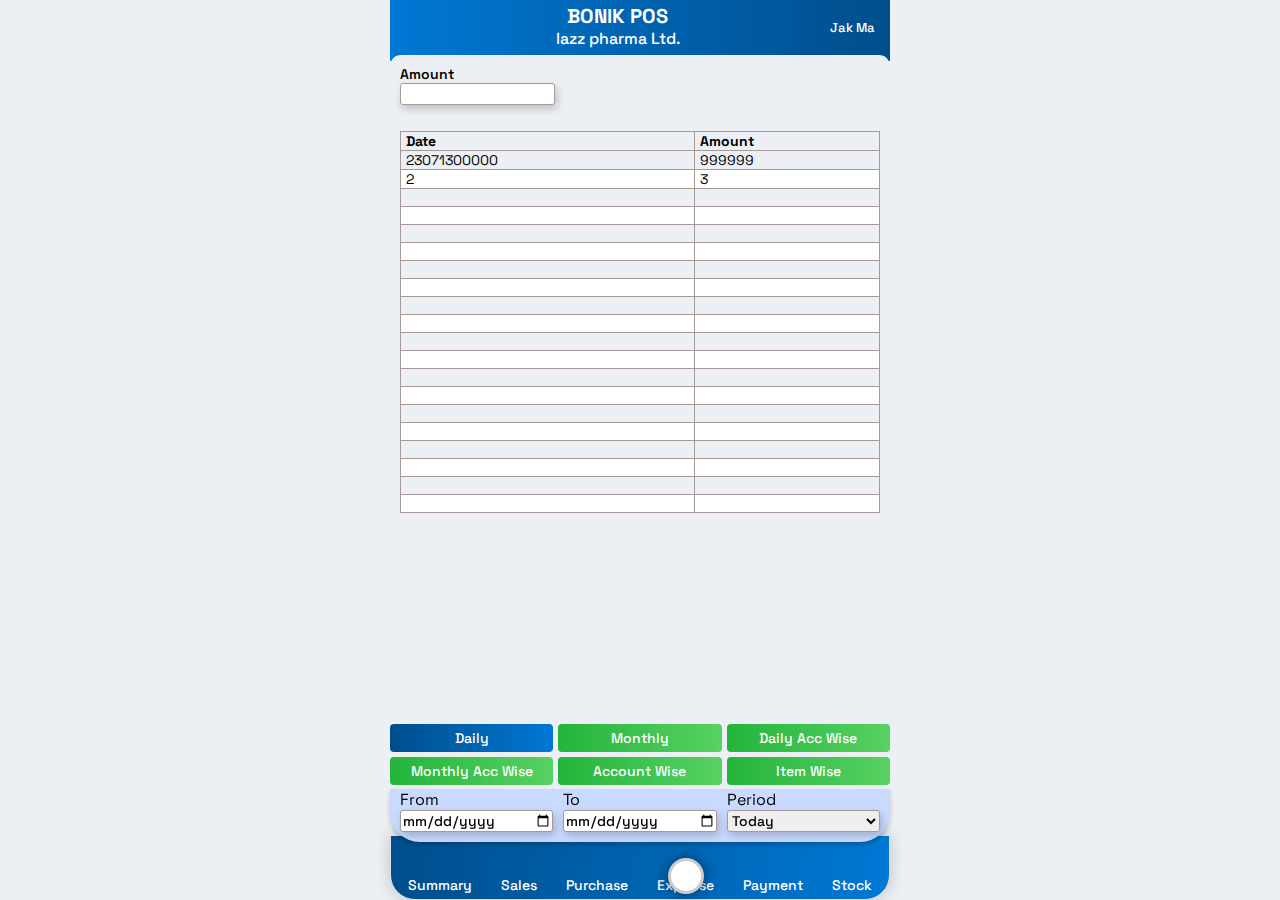
<file: expense.html>
<!DOCTYPE html>
<!--[if lt IE 7]><html class="ie ie6" lang="en"> <![endif]-->
<!--[if IE 7]><html class="ie ie7" lang="en"> <![endif]-->
<!--[if IE 8]><html class="ie ie8" lang="en"> <![endif]-->
<!--[if (gte IE 9)|!(IE)]><!-->
<html class="no-js" lang="en-US">
    <head>
        <meta charset="utf-8" />
        <meta http-equiv="x-ua-compatible" content="ie=edge" />
        <title>Bonik App</title>
        <meta name="description" content="" />
        <meta name="viewport" content="width=device-width, initial-scale=1" />
        <link rel="shortcut icon" type="image/x-icon" href="assets/images/bonik.jpg" />

        <!-- Stylesheet <-->
        <!-- Main Stylesheet -->
        <link rel="stylesheet" href="assets/css/style.css" />
        <link rel="stylesheet" type="text/css" href="assets/css/responsive.css" media="all" />
        <!-- Google fonts -->
    </head>
    <body>
        <!--[if lte IE 9]>
            <p class="browserupgrade">You are using an <strong>outdated</strong> browser. Please <a href="https://browsehappy.com/">upgrade your browser</a> to improve your experience and security.</p>
        <![endif]-->
        <div class="full_wrapper">
            <!--=========== Start header area ==============-->
            <div class="header-area pxy">
                <div class="mobile-menu">
                    <i class="fa-solid fa-bars-staggered"></i>
                </div>
                <div class="bonik-logo">
                    <h2>Bonik Pos</h2>
                    <h4>lazz pharma Ltd.</h4>
                </div>
                <div class="user-profile">
                    <i class="fa-solid fa-user"></i>
                    <h5>Jak Ma</h5>
                </div>
            </div>
            <!--=========== End header area ==============-->

            <!--=========== sales summery area ==============-->
            <div class="sales-summery-main px10">
                <!-- repeat genaral info -->
                <div class="sales-summery-main-inner-content">
                    <div class="summery-input purchase-summery-input">
                        <!-- single item -->
                        <div class="single-summery">
                            <h6>Amount</h6>
                            <span></span>
                        </div>
                    </div>
                </div>
            </div>
            <!--=========== End summery area ==============-->
            <!--===========start salse table area ==============-->
            <div class="sales-summery-table px10">
                <div id="Tab12" class="tabcontent">
                    <table style="width: 100%;" class="table">
                        <!-- head -->
                        <thead>
                            <tr class="salse-table-heading">
                                <th class="t-voucher">Date</th>
                                <th class="t-pay">Amount</th>
                            </tr>
                        </thead>
                        <tbody>
                            <!-- row 1 -->
                            <tr>
                                <td>23071300000</td>
                                <td>999999</td>
                            </tr>
                            <!-- row 1 -->
                            <tr>
                                <td>2</td>
                                <td>3</td>
                            </tr>
                            <tr>
                                <td></td>
                                <td></td>
                            </tr>
                            <tr>
                                <td></td>
                                <td></td>
                            </tr>
                            <tr>
                                <td></td>
                                <td></td>
                            </tr>
                            <tr>
                                <td></td>
                                <td></td>
                            </tr>
                            <tr>
                                <td></td>
                                <td></td>
                            </tr>
                            <tr>
                                <td></td>
                                <td></td>
                            </tr>
                            <tr>
                                <td></td>
                                <td></td>
                            </tr>
                            <tr>
                                <td></td>
                                <td></td>
                            </tr>
                            <tr>
                                <td></td>
                                <td></td>
                            </tr>
                            <tr>
                                <td></td>
                                <td></td>
                            </tr>
                            <tr>
                                <td></td>
                                <td></td>
                            </tr>
                            <tr>
                                <td></td>
                                <td></td>
                            </tr>
                            <tr>
                                <td></td>
                                <td></td>
                            </tr>
                            <tr>
                                <td></td>
                                <td></td>
                            </tr>
                            <tr>
                                <td></td>
                                <td></td>
                            </tr>
                            <tr>
                                <td></td>
                                <td></td>
                            </tr>
                            <tr>
                                <td></td>
                                <td></td>
                            </tr>
                            <tr>
                                <td></td>
                                <td></td>
                            </tr>
                        </tbody>
                    </table>
                </div>
                <div id="Tab13" class="tabcontent">
                    <table style="width: 100%;" class="table">
                        <!-- head -->
                        <thead>
                            <tr class="salse-table-heading">
                                <th class="t-voucher">Date</th>
                                <th class="t-pay">Amount</th>
                            </tr>
                        </thead>
                        <tbody>
                            <!-- row 1 -->
                            <tr>
                                <td>23071300000</td>
                                <td>999999</td>
                            </tr>
                            <!-- row 1 -->
                            <tr>
                                <td>2</td>
                                <td>3</td>
                            </tr>
                            <tr>
                                <td></td>
                                <td></td>
                            </tr>
                            <tr>
                                <td></td>
                                <td></td>
                            </tr>
                            <tr>
                                <td></td>
                                <td></td>
                            </tr>
                            <tr>
                                <td></td>
                                <td></td>
                            </tr>
                            <tr>
                                <td></td>
                                <td></td>
                            </tr>
                            <tr>
                                <td></td>
                                <td></td>
                            </tr>
                            <tr>
                                <td></td>
                                <td></td>
                            </tr>
                            <tr>
                                <td></td>
                                <td></td>
                            </tr>
                            <tr>
                                <td></td>
                                <td></td>
                            </tr>
                            <tr>
                                <td></td>
                                <td></td>
                            </tr>
                            <tr>
                                <td></td>
                                <td></td>
                            </tr>
                            <tr>
                                <td></td>
                                <td></td>
                            </tr>
                            <tr>
                                <td></td>
                                <td></td>
                            </tr>
                            <tr>
                                <td></td>
                                <td></td>
                            </tr>
                            <tr>
                                <td></td>
                                <td></td>
                            </tr>
                            <tr>
                                <td></td>
                                <td></td>
                            </tr>
                            <tr>
                                <td></td>
                                <td></td>
                            </tr>
                            <tr>
                                <td></td>
                                <td></td>
                            </tr>
                        </tbody>
                    </table>
                </div>
                <div id="Tab14" class="tabcontent">
                    <table style="width: 100%;" class="table">
                        <!-- head -->
                        <thead>
                            <tr class="salse-table-heading">
                                <th class="t-voucher">Account</th>
                                <th class="t-mrp">Date</th>
                                <th class="t-tp">Amount</th>
                            </tr>
                        </thead>
                        <tbody>
                            <!-- row 1 -->
                            <tr>
                                <td>2</td>
                                <td>3</td>
                                <td>4</td>
                            </tr>
                            <!-- row 1 -->
                            <tr>
                                <td>2</td>
                                <td>3</td>
                                <td>4</td>
                            </tr>
                            <tr>
                                <td></td>
                                <td></td>
                                <td></td>
                            </tr>
                            <tr>
                                <td></td>
                                <td></td>
                                <td></td>
                            </tr>
                            <tr>
                                <td></td>
                                <td></td>
                                <td></td>
                            </tr>
                            <tr>
                                <td></td>
                                <td></td>
                                <td></td>
                            </tr>
                            <tr>
                                <td></td>
                                <td></td>
                                <td></td>
                            </tr>
                            <tr>
                                <td></td>
                                <td></td>
                                <td></td>
                            </tr>
                            <tr>
                                <td></td>
                                <td></td>
                                <td></td>
                            </tr>
                            <tr>
                                <td></td>
                                <td></td>
                                <td></td>
                            </tr>
                            <tr>
                                <td></td>
                                <td></td>
                                <td></td>
                            </tr>
                            <tr>
                                <td></td>
                                <td></td>
                                <td></td>
                            </tr>
                            <tr>
                                <td></td>
                                <td></td>
                                <td></td>
                            </tr>
                            <tr>
                                <td></td>
                                <td></td>
                                <td></td>
                            </tr>
                            <tr>
                                <td></td>
                                <td></td>
                                <td></td>
                            </tr>
                            <tr>
                                <td></td>
                                <td></td>
                                <td></td>
                            </tr>
                            <tr>
                                <td></td>
                                <td></td>
                                <td></td>
                            </tr>
                            <tr>
                                <td></td>
                                <td></td>
                                <td></td>
                            </tr>
                            <tr>
                                <td></td>
                                <td></td>
                                <td></td>
                            </tr>
                            <tr>
                                <td></td>
                                <td></td>
                                <td></td>
                            </tr>
                        </tbody>
                    </table>
                </div>
                <div id="Tab15" class="tabcontent">
                    <table style="width: 100%;" class="table">
                        <!-- head -->
                        <thead>
                            <tr class="salse-table-heading">
                                <th class="t-voucher">Account</th>
                                <th class="t-mrp">Date</th>
                                <th class="t-tp">Amount</th>
                            </tr>
                        </thead>
                        <tbody>
                            <!-- row 1 -->
                            <tr>
                                <td>2</td>
                                <td>3</td>
                                <td>4</td>
                            </tr>
                            <!-- row 1 -->
                            <tr>
                                <td>2</td>
                                <td>3</td>
                                <td>4</td>
                            </tr>
                            <tr>
                                <td></td>
                                <td></td>
                                <td></td>
                            </tr>
                            <tr>
                                <td></td>
                                <td></td>
                                <td></td>
                            </tr>
                            <tr>
                                <td></td>
                                <td></td>
                                <td></td>
                            </tr>
                            <tr>
                                <td></td>
                                <td></td>
                                <td></td>
                            </tr>
                            <tr>
                                <td></td>
                                <td></td>
                                <td></td>
                            </tr>
                            <tr>
                                <td></td>
                                <td></td>
                                <td></td>
                            </tr>
                            <tr>
                                <td></td>
                                <td></td>
                                <td></td>
                            </tr>
                            <tr>
                                <td></td>
                                <td></td>
                                <td></td>
                            </tr>
                            <tr>
                                <td></td>
                                <td></td>
                                <td></td>
                            </tr>
                            <tr>
                                <td></td>
                                <td></td>
                                <td></td>
                            </tr>
                            <tr>
                                <td></td>
                                <td></td>
                                <td></td>
                            </tr>
                            <tr>
                                <td></td>
                                <td></td>
                                <td></td>
                            </tr>
                            <tr>
                                <td></td>
                                <td></td>
                                <td></td>
                            </tr>
                            <tr>
                                <td></td>
                                <td></td>
                                <td></td>
                            </tr>
                            <tr>
                                <td></td>
                                <td></td>
                                <td></td>
                            </tr>
                            <tr>
                                <td></td>
                                <td></td>
                                <td></td>
                            </tr>
                            <tr>
                                <td></td>
                                <td></td>
                                <td></td>
                            </tr>
                            <tr>
                                <td></td>
                                <td></td>
                                <td></td>
                            </tr>
                        </tbody>
                    </table>
                </div>
                <div id="Tab16" class="tabcontent">
                    <table style="width: 100%;" class="table">
                        <!-- head -->
                        <thead>
                            <tr class="salse-table-heading">
                                <th class="t-voucher">Account</th>
                                <th class="t-mrp">Amount</th>
                            </tr>
                        </thead>
                        <tbody>
                            <!-- row 1 -->
                            <tr>
                                <td>2</td>
                                <td>3</td>
                            </tr>
                            <!-- row 1 -->
                            <tr>
                                <td>2</td>
                                <td>3</td>
                            </tr>
                            <tr>
                                <td></td>
                                <td></td>
                            </tr>
                            <tr>
                                <td></td>
                                <td></td>
                            </tr>
                            <tr>
                                <td></td>
                                <td></td>
                            </tr>
                            <tr>
                                <td></td>
                                <td></td>
                            </tr>
                            <tr>
                                <td></td>
                                <td></td>
                            </tr>
                            <tr>
                                <td></td>
                                <td></td>
                            </tr>
                            <tr>
                                <td></td>
                                <td></td>
                            </tr>
                            <tr>
                                <td></td>
                                <td></td>
                            </tr>
                            <tr>
                                <td></td>
                                <td></td>
                            </tr>
                            <tr>
                                <td></td>
                                <td></td>
                            </tr>
                            <tr>
                                <td></td>
                                <td></td>
                            </tr>
                            <tr>
                                <td></td>
                                <td></td>
                            </tr>
                            <tr>
                                <td></td>
                                <td></td>
                            </tr>
                            <tr>
                                <td></td>
                                <td></td>
                            </tr>
                            <tr>
                                <td></td>
                                <td></td>
                            </tr>
                            <tr>
                                <td></td>
                                <td></td>
                            </tr>
                            <tr>
                                <td></td>
                                <td></td>
                            </tr>
                            <tr>
                                <td></td>
                                <td></td>
                            </tr>
                        </tbody>
                    </table>
                </div>
                <div id="Tab17" class="tabcontent">
                    <table style="width: 100%;" class="table">
                        <!-- head -->
                        <thead>
                            <tr class="salse-table-heading">
                                <th class="t-voucher">Account</th>
                                <th class="t-mrp">Amount</th>
                                <th class="t-tp">Counter</th>
                                <th class="t-discount">Description</th>
                                <th class="t-pay">Expense By</th>
                            </tr>
                        </thead>
                        <tbody>
                            <!-- row 1 -->
                            <tr>
                                <td>2</td>
                                <td>3</td>
                                <td>4</td>
                                <td>5</td>
                                <td>6</td>
                            </tr>
                            <!-- row 1 -->
                            <tr>
                                <td>2</td>
                                <td>3</td>
                                <td>4</td>
                                <td>5</td>
                                <td>6</td>
                            </tr>
                            <tr>
                                <td></td>
                                <td></td>
                                <td></td>
                                <td></td>
                                <td></td>
                            </tr>
                            <tr>
                                <td></td>
                                <td></td>
                                <td></td>
                                <td></td>
                                <td></td>
                            </tr>
                            <tr>
                                <td></td>
                                <td></td>
                                <td></td>
                                <td></td>
                                <td></td>
                            </tr>
                            <tr>
                                <td></td>
                                <td></td>
                                <td></td>
                                <td></td>
                                <td></td>
                            </tr>
                            <tr>
                                <td></td>
                                <td></td>
                                <td></td>
                                <td></td>
                                <td></td>
                            </tr>
                            <tr>
                                <td></td>
                                <td></td>
                                <td></td>
                                <td></td>
                                <td></td>
                            </tr>
                            <tr>
                                <td></td>
                                <td></td>
                                <td></td>
                                <td></td>
                                <td></td>
                            </tr>
                            <tr>
                                <td></td>
                                <td></td>
                                <td></td>
                                <td></td>
                                <td></td>
                            </tr>
                            <tr>
                                <td></td>
                                <td></td>
                                <td></td>
                                <td></td>
                                <td></td>
                            </tr>
                            <tr>
                                <td></td>
                                <td></td>
                                <td></td>
                                <td></td>
                                <td></td>
                            </tr>
                            <tr>
                                <td></td>
                                <td></td>
                                <td></td>
                                <td></td>
                                <td></td>
                            </tr>
                            <tr>
                                <td></td>
                                <td></td>
                                <td></td>
                                <td></td>
                                <td></td>
                            </tr>
                            <tr>
                                <td></td>
                                <td></td>
                                <td></td>
                                <td></td>
                                <td></td>
                            </tr>
                            <tr>
                                <td></td>
                                <td></td>
                                <td></td>
                                <td></td>
                                <td></td>
                            </tr>
                            <tr>
                                <td></td>
                                <td></td>
                                <td></td>
                                <td></td>
                                <td></td>
                            </tr>
                            <tr>
                                <td></td>
                                <td></td>
                                <td></td>
                                <td></td>
                                <td></td>
                            </tr>
                            <tr>
                                <td></td>
                                <td></td>
                                <td></td>
                                <td></td>
                                <td></td>
                            </tr>
                            <tr>
                                <td></td>
                                <td></td>
                                <td></td>
                                <td></td>
                                <td></td>
                            </tr>
                        </tbody>
                    </table>
                </div>
            </div>
            <!--===========End salse table area ==============-->

            <!--===========start salse tab link area ==============-->
            <div class="salse-tab-link-area">
                <div class="salse-tab-main">
                    <nav class="niiceeTabBtn expense-niiceeTabBtn">
                        <button id="defaultOpen" class="tablinks" onclick="tabOpener(event, 'Tab12')">Daily</button>
                        <button class="tablinks" onclick="tabOpener(event, 'Tab13')">Monthly</button>
                        <button class="tablinks" onclick="tabOpener(event, 'Tab14')">Daily Acc wise</button>
                        <button class="tablinks" onclick="tabOpener(event, 'Tab15')">Monthly Acc wise</button>
                        <button class="tablinks" onclick="tabOpener(event, 'Tab16')">Account wise</button>
                        <button class="tablinks" onclick="tabOpener(event, 'Tab17')">Item wise</button>
                    </nav>
                </div>
            </div>
            <!--===========end salse tab link area ==============-->

            <!--=========== start time range area ==============-->
            <div class="start-time-range-area px10">
                <div class="time-range-grid">
                    <!-- single item -->
                    <div class="single-summery">
                        <label for="">From</label>
                        <input type="date" />
                    </div>
                    <!-- single item -->
                    <div class="single-summery">
                        <label for="">To</label>
                        <input type="date" />
                    </div>
                    <!-- single item -->
                    <div class="single-summery">
                        <label for="">Period</label>
                        <select name="" id="">
                            <option value="">Today</option>
                            <option value="">Last Month</option>
                        </select>
                    </div>
                </div>
            </div>
            <!--=========== End time range area ==============-->

            <!--=========== start footer menu area ==============-->
            <div class="footer-menu-area">
                <div class="footer-menu">
                    <ul>
                        <li class="nav-link">
                            <a href="index.html"><i class="fas fa-th-large"></i><small>Summary</small></a>
                        </li>
                        <li class="nav-link">
                            <a href="sales.html"><i class="far fa-chart-bar"></i><small>Sales</small></a>
                        </li>
                        <li class="nav-link">
                            <a href="purchase.html"><i class="fas fa-shopping-cart"></i><small>Purchase</small></a>
                        </li>
                        <li class="nav-link active">
                            <a href="expense.html"><i class="fas fa-money-check-alt"></i><small>Expense</small></a>
                        </li>
                        <li class="nav-link">
                            <a href="payment.html"><i class="far fa-credit-card"></i><small>Payment</small></a>
                        </li>
                        <li class="nav-link">
                            <a href="stock.html"><i class="fas fa-outdent"></i><small>Stock</small></a>
                        </li>
                    </ul>
                </div>
            </div>
            <!--=========== End footer menu area ==============-->
            <!-- Js Files -->
        </div>
        <!-- Custom Scripts -->
        <script src="assets/js/fontawesome.js" crossorigin="anonymous"></script>
        <script src="assets/js/custom.js"></script>
    </body>
</html>
</file>
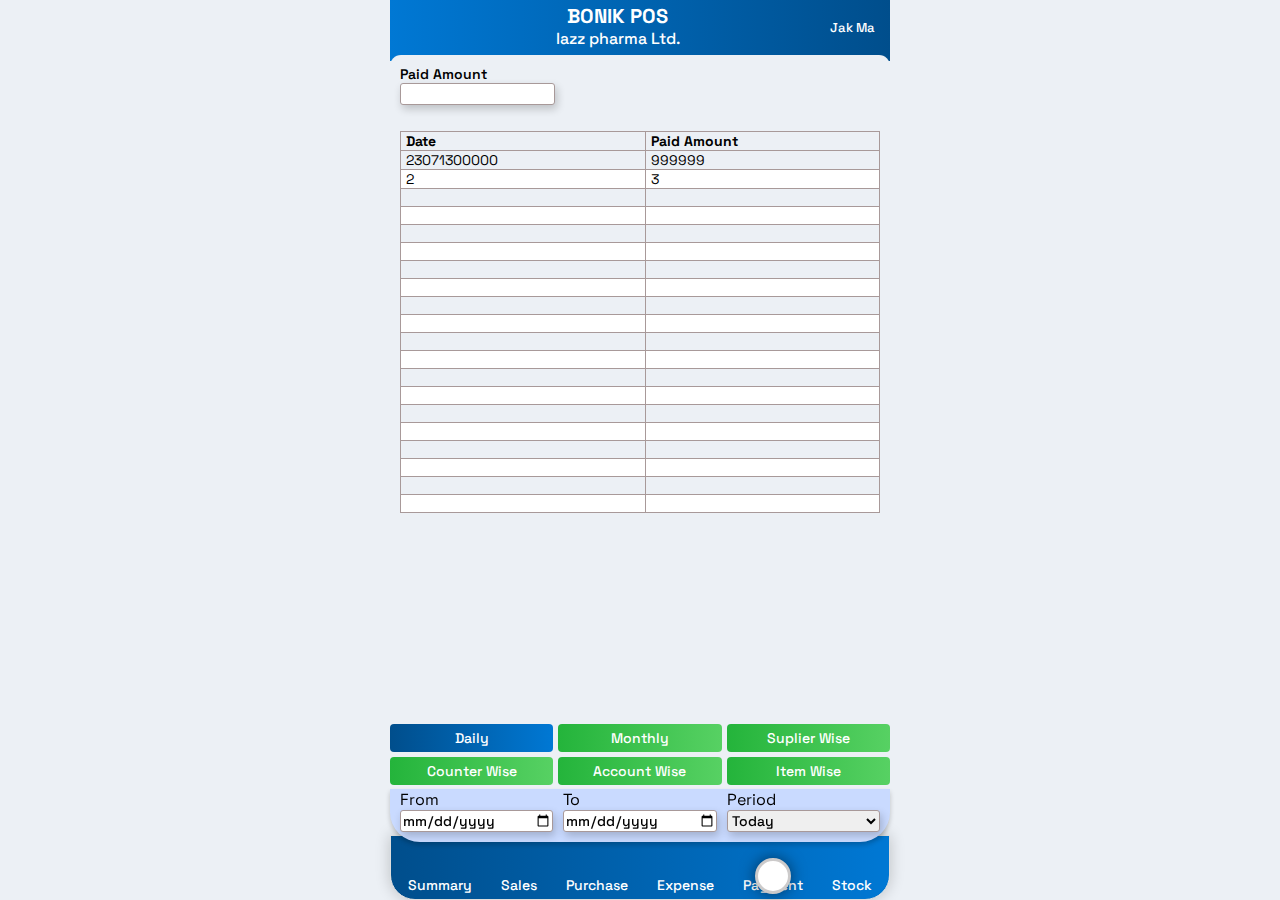
<file: payment.html>
<!DOCTYPE html>
<!--[if lt IE 7]><html class="ie ie6" lang="en"> <![endif]-->
<!--[if IE 7]><html class="ie ie7" lang="en"> <![endif]-->
<!--[if IE 8]><html class="ie ie8" lang="en"> <![endif]-->
<!--[if (gte IE 9)|!(IE)]><!-->
<html class="no-js" lang="en-US">
    <head>
        <meta charset="utf-8" />
        <meta http-equiv="x-ua-compatible" content="ie=edge" />
        <title>Bonik App</title>
        <meta name="description" content="" />
        <meta name="viewport" content="width=device-width, initial-scale=1" />
        <link rel="shortcut icon" type="image/x-icon" href="assets/images/bonik.jpg" />

        <!-- Stylesheet <-->
        <!-- Main Stylesheet -->
        <link rel="stylesheet" href="assets/css/style.css" />
        <link rel="stylesheet" type="text/css" href="assets/css/responsive.css" media="all" />
        <!-- Google fonts -->
    </head>
    <body>
        <!--[if lte IE 9]>
            <p class="browserupgrade">You are using an <strong>outdated</strong> browser. Please <a href="https://browsehappy.com/">upgrade your browser</a> to improve your experience and security.</p>
        <![endif]-->
        <div class="full_wrapper">
            <!--=========== Start header area ==============-->
            <div class="header-area pxy">
                <div class="mobile-menu">
                    <i class="fa-solid fa-bars-staggered"></i>
                </div>
                <div class="bonik-logo">
                    <h2>Bonik Pos</h2>
                    <h4>lazz pharma Ltd.</h4>
                </div>
                <div class="user-profile">
                    <i class="fa-solid fa-user"></i>
                    <h5>Jak Ma</h5>
                </div>
            </div>
            <!--=========== End header area ==============-->

            <!--=========== sales summery area ==============-->
            <div class="sales-summery-main px10">
                <!-- repeat genaral info -->
                <div class="sales-summery-main-inner-content">
                    <div class="summery-input purchase-summery-input">
                        <!-- single item -->
                        <div class="single-summery">
                            <h6>Paid Amount</h6>
                            <span></span>
                        </div>
                    </div>
                </div>
            </div>
            <!--=========== End summery area ==============-->
            <!--===========start salse table area ==============-->
            <div class="sales-summery-table px10">
                <div id="Tab18" class="tabcontent">
                    <table style="width: 100%;" class="table">
                        <!-- head -->
                        <thead>
                            <tr class="salse-table-heading">
                                <th class="t-voucher">Date</th>
                                <th class="t-pay">Paid Amount</th>
                            </tr>
                        </thead>
                        <tbody>
                            <!-- row 1 -->
                            <tr>
                                <td>23071300000</td>
                                <td>999999</td>
                            </tr>
                            <!-- row 1 -->
                            <tr>
                                <td>2</td>
                                <td>3</td>
                            </tr>
                            <tr>
                                <td></td>
                                <td></td>
                            </tr>
                            <tr>
                                <td></td>
                                <td></td>
                            </tr>
                            <tr>
                                <td></td>
                                <td></td>
                            </tr>
                            <tr>
                                <td></td>
                                <td></td>
                            </tr>
                            <tr>
                                <td></td>
                                <td></td>
                            </tr>
                            <tr>
                                <td></td>
                                <td></td>
                            </tr>
                            <tr>
                                <td></td>
                                <td></td>
                            </tr>
                            <tr>
                                <td></td>
                                <td></td>
                            </tr>
                            <tr>
                                <td></td>
                                <td></td>
                            </tr>
                            <tr>
                                <td></td>
                                <td></td>
                            </tr>
                            <tr>
                                <td></td>
                                <td></td>
                            </tr>
                            <tr>
                                <td></td>
                                <td></td>
                            </tr>
                            <tr>
                                <td></td>
                                <td></td>
                            </tr>
                            <tr>
                                <td></td>
                                <td></td>
                            </tr>
                            <tr>
                                <td></td>
                                <td></td>
                            </tr>
                            <tr>
                                <td></td>
                                <td></td>
                            </tr>
                            <tr>
                                <td></td>
                                <td></td>
                            </tr>
                            <tr>
                                <td></td>
                                <td></td>
                            </tr>
                        </tbody>
                    </table>
                </div>
                <div id="Tab19" class="tabcontent">
                    <table style="width: 100%;" class="table">
                        <!-- head -->
                        <thead>
                            <tr class="salse-table-heading">
                                <th class="t-voucher">Date</th>
                                <th class="t-pay">Paid Amount</th>
                            </tr>
                        </thead>
                        <tbody>
                            <!-- row 1 -->
                            <tr>
                                <td>23071300000</td>
                                <td>999999</td>
                            </tr>
                            <!-- row 1 -->
                            <tr>
                                <td>2</td>
                                <td>3</td>
                            </tr>
                            <tr>
                                <td></td>
                                <td></td>
                            </tr>
                            <tr>
                                <td></td>
                                <td></td>
                            </tr>
                            <tr>
                                <td></td>
                                <td></td>
                            </tr>
                            <tr>
                                <td></td>
                                <td></td>
                            </tr>
                            <tr>
                                <td></td>
                                <td></td>
                            </tr>
                            <tr>
                                <td></td>
                                <td></td>
                            </tr>
                            <tr>
                                <td></td>
                                <td></td>
                            </tr>
                            <tr>
                                <td></td>
                                <td></td>
                            </tr>
                            <tr>
                                <td></td>
                                <td></td>
                            </tr>
                            <tr>
                                <td></td>
                                <td></td>
                            </tr>
                            <tr>
                                <td></td>
                                <td></td>
                            </tr>
                            <tr>
                                <td></td>
                                <td></td>
                            </tr>
                            <tr>
                                <td></td>
                                <td></td>
                            </tr>
                            <tr>
                                <td></td>
                                <td></td>
                            </tr>
                            <tr>
                                <td></td>
                                <td></td>
                            </tr>
                            <tr>
                                <td></td>
                                <td></td>
                            </tr>
                            <tr>
                                <td></td>
                                <td></td>
                            </tr>
                            <tr>
                                <td></td>
                                <td></td>
                            </tr>
                        </tbody>
                    </table>
                </div>
                <div id="Tab20" class="tabcontent">
                    <table style="width: 100%;" class="table">
                        <!-- head -->
                        <thead>
                            <tr class="salse-table-heading">
                                <th class="t-voucher">Suplier</th>
                                <th class="t-mrp">Counter</th>
                                <th class="t-tp">Paid Amount</th>
                            </tr>
                        </thead>
                        <tbody>
                            <!-- row 1 -->
                            <tr>
                                <td>2</td>
                                <td>3</td>
                                <td>4</td>
                            </tr>
                            <!-- row 1 -->
                            <tr>
                                <td>2</td>
                                <td>3</td>
                                <td>4</td>
                            </tr>
                            <tr>
                                <td></td>
                                <td></td>
                                <td></td>
                            </tr>
                            <tr>
                                <td></td>
                                <td></td>
                                <td></td>
                            </tr>
                            <tr>
                                <td></td>
                                <td></td>
                                <td></td>
                            </tr>
                            <tr>
                                <td></td>
                                <td></td>
                                <td></td>
                            </tr>
                            <tr>
                                <td></td>
                                <td></td>
                                <td></td>
                            </tr>
                            <tr>
                                <td></td>
                                <td></td>
                                <td></td>
                            </tr>
                            <tr>
                                <td></td>
                                <td></td>
                                <td></td>
                            </tr>
                            <tr>
                                <td></td>
                                <td></td>
                                <td></td>
                            </tr>
                            <tr>
                                <td></td>
                                <td></td>
                                <td></td>
                            </tr>
                            <tr>
                                <td></td>
                                <td></td>
                                <td></td>
                            </tr>
                            <tr>
                                <td></td>
                                <td></td>
                                <td></td>
                            </tr>
                            <tr>
                                <td></td>
                                <td></td>
                                <td></td>
                            </tr>
                            <tr>
                                <td></td>
                                <td></td>
                                <td></td>
                            </tr>
                            <tr>
                                <td></td>
                                <td></td>
                                <td></td>
                            </tr>
                            <tr>
                                <td></td>
                                <td></td>
                                <td></td>
                            </tr>
                            <tr>
                                <td></td>
                                <td></td>
                                <td></td>
                            </tr>
                            <tr>
                                <td></td>
                                <td></td>
                                <td></td>
                            </tr>
                            <tr>
                                <td></td>
                                <td></td>
                                <td></td>
                            </tr>
                        </tbody>
                    </table>
                </div>
                <div id="Tab21" class="tabcontent">
                    <table style="width: 100%;" class="table">
                        <!-- head -->
                        <thead>
                            <tr class="salse-table-heading">
                                <th class="t-voucher">Counter</th>
                                <th class="t-mrp">Paid Amount</th>
                            </tr>
                        </thead>
                        <tbody>
                            <!-- row 1 -->
                            <tr>
                                <td>2</td>
                                <td>3</td>
                            </tr>
                            <!-- row 1 -->
                            <tr>
                                <td>2</td>
                                <td>3</td>
                            </tr>
                            <tr>
                                <td></td>
                                <td></td>
                            </tr>
                            <tr>
                                <td></td>
                                <td></td>
                            </tr>
                            <tr>
                                <td></td>
                                <td></td>
                            </tr>
                            <tr>
                                <td></td>
                                <td></td>
                            </tr>
                            <tr>
                                <td></td>
                                <td></td>
                            </tr>
                            <tr>
                                <td></td>
                                <td></td>
                            </tr>
                            <tr>
                                <td></td>
                                <td></td>
                            </tr>
                            <tr>
                                <td></td>
                                <td></td>
                            </tr>
                            <tr>
                                <td></td>
                                <td></td>
                            </tr>
                            <tr>
                                <td></td>
                                <td></td>
                            </tr>
                            <tr>
                                <td></td>
                                <td></td>
                            </tr>
                            <tr>
                                <td></td>
                                <td></td>
                            </tr>
                            <tr>
                                <td></td>
                                <td></td>
                            </tr>
                            <tr>
                                <td></td>
                                <td></td>
                            </tr>
                            <tr>
                                <td></td>
                                <td></td>
                            </tr>
                            <tr>
                                <td></td>
                                <td></td>
                            </tr>
                            <tr>
                                <td></td>
                                <td></td>
                            </tr>
                            <tr>
                                <td></td>
                                <td></td>
                            </tr>
                        </tbody>
                    </table>
                </div>
                <div id="Tab22" class="tabcontent">
                    <table style="width: 100%;" class="table">
                        <!-- head -->
                        <thead>
                            <tr class="salse-table-heading">
                                <th class="t-voucher">Account</th>
                                <th class="t-mrp">Paid Amount</th>
                            </tr>
                        </thead>
                        <tbody>
                            <!-- row 1 -->
                            <tr>
                                <td>2</td>
                                <td>3</td>
                            </tr>
                            <!-- row 1 -->
                            <tr>
                                <td>2</td>
                                <td>3</td>
                            </tr>
                            <tr>
                                <td></td>
                                <td></td>
                            </tr>
                            <tr>
                                <td></td>
                                <td></td>
                            </tr>
                            <tr>
                                <td></td>
                                <td></td>
                            </tr>
                            <tr>
                                <td></td>
                                <td></td>
                            </tr>
                            <tr>
                                <td></td>
                                <td></td>
                            </tr>
                            <tr>
                                <td></td>
                                <td></td>
                            </tr>
                            <tr>
                                <td></td>
                                <td></td>
                            </tr>
                            <tr>
                                <td></td>
                                <td></td>
                            </tr>
                            <tr>
                                <td></td>
                                <td></td>
                            </tr>
                            <tr>
                                <td></td>
                                <td></td>
                            </tr>
                            <tr>
                                <td></td>
                                <td></td>
                            </tr>
                            <tr>
                                <td></td>
                                <td></td>
                            </tr>
                            <tr>
                                <td></td>
                                <td></td>
                            </tr>
                            <tr>
                                <td></td>
                                <td></td>
                            </tr>
                            <tr>
                                <td></td>
                                <td></td>
                            </tr>
                            <tr>
                                <td></td>
                                <td></td>
                            </tr>
                            <tr>
                                <td></td>
                                <td></td>
                            </tr>
                            <tr>
                                <td></td>
                                <td></td>
                            </tr>
                        </tbody>
                    </table>
                </div>
                <div id="Tab23" class="tabcontent">
                    <table style="width: 100%;" class="table">
                        <!-- head -->
                        <thead>
                            <tr class="salse-table-heading">
                                <th class="t-voucher">Suplier</th>
                                <th class="t-mrp">Account</th>
                                <th class="t-tp">Amount</th>
                                <th class="t-discount">Purchase Amount</th>
                                <th class="t-pay">Creator</th>
                            </tr>
                        </thead>
                        <tbody>
                            <!-- row 1 -->
                            <tr>
                                <td>2</td>
                                <td>3</td>
                                <td>4</td>
                                <td>5</td>
                                <td>6</td>
                            </tr>
                            <!-- row 1 -->
                            <tr>
                                <td>2</td>
                                <td>3</td>
                                <td>4</td>
                                <td>5</td>
                                <td>6</td>
                            </tr>
                            <tr>
                                <td></td>
                                <td></td>
                                <td></td>
                                <td></td>
                                <td></td>
                            </tr>
                            <tr>
                                <td></td>
                                <td></td>
                                <td></td>
                                <td></td>
                                <td></td>
                            </tr>
                            <tr>
                                <td></td>
                                <td></td>
                                <td></td>
                                <td></td>
                                <td></td>
                            </tr>
                            <tr>
                                <td></td>
                                <td></td>
                                <td></td>
                                <td></td>
                                <td></td>
                            </tr>
                            <tr>
                                <td></td>
                                <td></td>
                                <td></td>
                                <td></td>
                                <td></td>
                            </tr>
                            <tr>
                                <td></td>
                                <td></td>
                                <td></td>
                                <td></td>
                                <td></td>
                            </tr>
                            <tr>
                                <td></td>
                                <td></td>
                                <td></td>
                                <td></td>
                                <td></td>
                            </tr>
                            <tr>
                                <td></td>
                                <td></td>
                                <td></td>
                                <td></td>
                                <td></td>
                            </tr>
                            <tr>
                                <td></td>
                                <td></td>
                                <td></td>
                                <td></td>
                                <td></td>
                            </tr>
                            <tr>
                                <td></td>
                                <td></td>
                                <td></td>
                                <td></td>
                                <td></td>
                            </tr>
                            <tr>
                                <td></td>
                                <td></td>
                                <td></td>
                                <td></td>
                                <td></td>
                            </tr>
                            <tr>
                                <td></td>
                                <td></td>
                                <td></td>
                                <td></td>
                                <td></td>
                            </tr>
                            <tr>
                                <td></td>
                                <td></td>
                                <td></td>
                                <td></td>
                                <td></td>
                            </tr>
                            <tr>
                                <td></td>
                                <td></td>
                                <td></td>
                                <td></td>
                                <td></td>
                            </tr>
                            <tr>
                                <td></td>
                                <td></td>
                                <td></td>
                                <td></td>
                                <td></td>
                            </tr>
                            <tr>
                                <td></td>
                                <td></td>
                                <td></td>
                                <td></td>
                                <td></td>
                            </tr>
                            <tr>
                                <td></td>
                                <td></td>
                                <td></td>
                                <td></td>
                                <td></td>
                            </tr>
                            <tr>
                                <td></td>
                                <td></td>
                                <td></td>
                                <td></td>
                                <td></td>
                            </tr>
                        </tbody>
                    </table>
                </div>
            </div>
            <!--===========End salse table area ==============-->

            <!--===========start salse tab link area ==============-->
            <div class="salse-tab-link-area">
                <div class="salse-tab-main">
                    <nav class="niiceeTabBtn">
                        <button id="defaultOpen" class="tablinks" onclick="tabOpener(event, 'Tab18')">Daily</button>
                        <button class="tablinks" onclick="tabOpener(event, 'Tab19')">Monthly</button>
                        <button class="tablinks" onclick="tabOpener(event, 'Tab20')">Suplier wise</button>
                        <button class="tablinks" onclick="tabOpener(event, 'Tab21')">Counter wise</button>
                        <button class="tablinks" onclick="tabOpener(event, 'Tab22')">Account wise</button>
                        <button class="tablinks" onclick="tabOpener(event, 'Tab23')">Item wise</button>
                    </nav>
                </div>
            </div>
            <!--===========end salse tab link area ==============-->

            <!--=========== start time range area ==============-->
            <div class="start-time-range-area px10">
                <div class="time-range-grid">
                    <!-- single item -->
                    <div class="single-summery">
                        <label for="">From</label>
                        <input type="date" />
                    </div>
                    <!-- single item -->
                    <div class="single-summery">
                        <label for="">To</label>
                        <input type="date" />
                    </div>
                    <!-- single item -->
                    <div class="single-summery">
                        <label for="">Period</label>
                        <select name="" id="">
                            <option value="">Today</option>
                            <option value="">Last Month</option>
                        </select>
                    </div>
                </div>
            </div>
            <!--=========== End time range area ==============-->

            <!--=========== start footer menu area ==============-->
            <div class="footer-menu-area">
                <div class="footer-menu">
                    <ul>
                        <li class="nav-link">
                            <a href="index.html"><i class="fas fa-th-large"></i><small>Summary</small></a>
                        </li>
                        <li class="nav-link">
                            <a href="sales.html"><i class="far fa-chart-bar"></i><small>Sales</small></a>
                        </li>
                        <li class="nav-link">
                            <a href="purchase.html"><i class="fas fa-shopping-cart"></i><small>Purchase</small></a>
                        </li>
                        <li class="nav-link">
                            <a href="expense.html"><i class="fas fa-money-check-alt"></i><small>Expense</small></a>
                        </li>
                        <li class="nav-link active">
                            <a href="payment.html"><i class="far fa-credit-card"></i><small>Payment</small></a>
                        </li>
                        <li class="nav-link">
                            <a href="stock.html"><i class="fas fa-outdent"></i><small>Stock</small></a>
                        </li>
                    </ul>
                </div>
            </div>
            <!--=========== End footer menu area ==============-->
            <!-- Js Files -->
        </div>
        <!-- Custom Scripts -->
        <script src="assets/js/fontawesome.js" crossorigin="anonymous"></script>
        <script src="assets/js/custom.js"></script>
    </body>
</html>
</file>
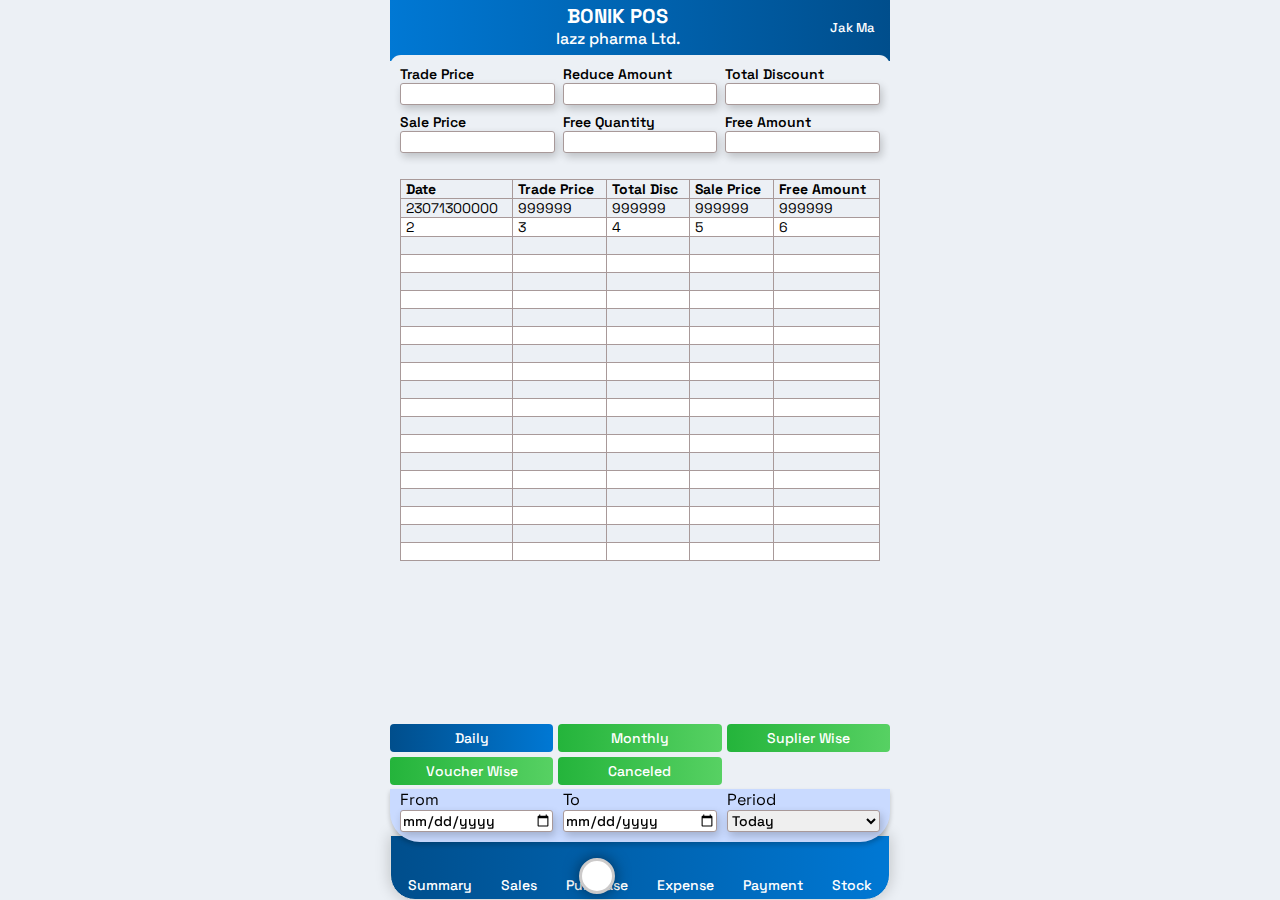
<file: purchase.html>
<!DOCTYPE html>
<!--[if lt IE 7]><html class="ie ie6" lang="en"> <![endif]-->
<!--[if IE 7]><html class="ie ie7" lang="en"> <![endif]-->
<!--[if IE 8]><html class="ie ie8" lang="en"> <![endif]-->
<!--[if (gte IE 9)|!(IE)]><!-->
<html class="no-js" lang="en-US">
    <head>
        <meta charset="utf-8" />
        <meta http-equiv="x-ua-compatible" content="ie=edge" />
        <title>Bonik App</title>
        <meta name="description" content="" />
        <meta name="viewport" content="width=device-width, initial-scale=1" />
        <link rel="shortcut icon" type="image/x-icon" href="assets/images/bonik.jpg" />

        <!-- Stylesheet <-->
        <!-- Main Stylesheet -->
        <link rel="stylesheet" href="assets/css/style.css" />
        <link rel="stylesheet" type="text/css" href="assets/css/responsive.css" media="all" />
        <!-- Google fonts -->
    </head>
    <body>
        <!--[if lte IE 9]>
            <p class="browserupgrade">You are using an <strong>outdated</strong> browser. Please <a href="https://browsehappy.com/">upgrade your browser</a> to improve your experience and security.</p>
        <![endif]-->
        <div class="full_wrapper">
            <!--=========== Start header area ==============-->
            <div class="header-area pxy">
                <div class="mobile-menu">
                    <i class="fa-solid fa-bars-staggered"></i>
                </div>
                <div class="bonik-logo">
                    <h2>Bonik Pos</h2>
                    <h4>lazz pharma Ltd.</h4>
                </div>
                <div class="user-profile">
                    <i class="fa-solid fa-user"></i>
                    <h5>Jak Ma</h5>
                </div>
            </div>
            <!--=========== End header area ==============-->

            <!--=========== sales summery area ==============-->
            <div class="sales-summery-main px10">
                <!-- repeat genaral info -->
                <div class="sales-summery-main-inner-content">
                    <div class="summery-input purchase-summery-input">
                        <!-- single item -->
                        <div class="single-summery">
                            <h6>Trade Price</h6>
                            <span></span>
                        </div>
                        <!-- single item -->
                        <div class="single-summery">
                            <h6>Reduce Amount</h6>
                            <span></span>
                        </div>
                        <!-- single item -->
                        <div class="single-summery">
                            <h6>Total Discount</h6>
                            <span></span>
                        </div>
                        <!-- single item -->
                        <div class="single-summery">
                            <h6>Sale Price</h6>
                            <span></span>
                        </div>
                        <!-- single item -->
                        <div class="single-summery">
                            <h6>Free Quantity</h6>
                            <span></span>
                        </div>
                        <!-- single item -->
                        <div class="single-summery">
                            <h6>Free Amount</h6>
                            <span></span>
                        </div>
                    </div>
                </div>
            </div>
            <!--=========== End summery area ==============-->
            <!--===========start salse table area ==============-->
            <div class="sales-summery-table px10">
                <div id="Tab7" class="tabcontent">
                    <table style="width: 100%;" class="table">
                        <!-- head -->
                        <thead>
                            <tr class="salse-table-heading">
                                <th class="t-voucher">Date</th>
                                <th class="t-mrp">Trade Price</th>
                                <th class="t-tp">Total Disc</th>
                                <th class="t-discount">Sale Price</th>
                                <th class="t-pay">Free Amount</th>
                            </tr>
                        </thead>
                        <tbody>
                            <!-- row 1 -->
                            <tr>
                                <td>23071300000</td>
                                <td>999999</td>
                                <td>999999</td>
                                <td>999999</td>
                                <td>999999</td>
                            </tr>
                            <!-- row 1 -->
                            <tr>
                                <td>2</td>
                                <td>3</td>
                                <td>4</td>
                                <td>5</td>
                                <td>6</td>
                            </tr>
                            <tr>
                                <td></td>
                                <td></td>
                                <td></td>
                                <td></td>
                                <td></td>
                            </tr>
                            <tr>
                                <td></td>
                                <td></td>
                                <td></td>
                                <td></td>
                                <td></td>
                            </tr>
                            <tr>
                                <td></td>
                                <td></td>
                                <td></td>
                                <td></td>
                                <td></td>
                            </tr>
                            <tr>
                                <td></td>
                                <td></td>
                                <td></td>
                                <td></td>
                                <td></td>
                            </tr>
                            <tr>
                                <td></td>
                                <td></td>
                                <td></td>
                                <td></td>
                                <td></td>
                            </tr>
                            <tr>
                                <td></td>
                                <td></td>
                                <td></td>
                                <td></td>
                                <td></td>
                            </tr>
                            <tr>
                                <td></td>
                                <td></td>
                                <td></td>
                                <td></td>
                                <td></td>
                            </tr>
                            <tr>
                                <td></td>
                                <td></td>
                                <td></td>
                                <td></td>
                                <td></td>
                            </tr>
                            <tr>
                                <td></td>
                                <td></td>
                                <td></td>
                                <td></td>
                                <td></td>
                            </tr>
                            <tr>
                                <td></td>
                                <td></td>
                                <td></td>
                                <td></td>
                                <td></td>
                            </tr>
                            <tr>
                                <td></td>
                                <td></td>
                                <td></td>
                                <td></td>
                                <td></td>
                            </tr>
                            <tr>
                                <td></td>
                                <td></td>
                                <td></td>
                                <td></td>
                                <td></td>
                            </tr>
                            <tr>
                                <td></td>
                                <td></td>
                                <td></td>
                                <td></td>
                                <td></td>
                            </tr>
                            <tr>
                                <td></td>
                                <td></td>
                                <td></td>
                                <td></td>
                                <td></td>
                            </tr>
                            <tr>
                                <td></td>
                                <td></td>
                                <td></td>
                                <td></td>
                                <td></td>
                            </tr>
                            <tr>
                                <td></td>
                                <td></td>
                                <td></td>
                                <td></td>
                                <td></td>
                            </tr>
                            <tr>
                                <td></td>
                                <td></td>
                                <td></td>
                                <td></td>
                                <td></td>
                            </tr>
                            <tr>
                                <td></td>
                                <td></td>
                                <td></td>
                                <td></td>
                                <td></td>
                            </tr>
                        </tbody>
                    </table>
                </div>
                <div id="Tab8" class="tabcontent">
                    <table style="width: 100%;" class="table">
                        <!-- head -->
                        <thead>
                            <tr class="salse-table-heading">
                                <th class="t-voucher">Date</th>
                                <th class="t-mrp">Trade Price</th>
                                <th class="t-tp">Total Disc</th>
                                <th class="t-discount">Sale Price</th>
                                <th class="t-pay">Free Amount</th>
                            </tr>
                        </thead>
                        <tbody>
                            <!-- row 1 -->
                            <tr>
                                <td>2</td>
                                <td>3</td>
                                <td>4</td>
                                <td>5</td>
                                <td>6</td>
                            </tr>
                            <!-- row 1 -->
                            <tr>
                                <td>2</td>
                                <td>3</td>
                                <td>4</td>
                                <td>5</td>
                                <td>6</td>
                            </tr>
                            <tr>
                                <td></td>
                                <td></td>
                                <td></td>
                                <td></td>
                                <td></td>
                            </tr>
                            <tr>
                                <td></td>
                                <td></td>
                                <td></td>
                                <td></td>
                                <td></td>
                            </tr>
                            <tr>
                                <td></td>
                                <td></td>
                                <td></td>
                                <td></td>
                                <td></td>
                            </tr>
                            <tr>
                                <td></td>
                                <td></td>
                                <td></td>
                                <td></td>
                                <td></td>
                            </tr>
                            <tr>
                                <td></td>
                                <td></td>
                                <td></td>
                                <td></td>
                                <td></td>
                            </tr>
                            <tr>
                                <td></td>
                                <td></td>
                                <td></td>
                                <td></td>
                                <td></td>
                            </tr>
                            <tr>
                                <td></td>
                                <td></td>
                                <td></td>
                                <td></td>
                                <td></td>
                            </tr>
                            <tr>
                                <td></td>
                                <td></td>
                                <td></td>
                                <td></td>
                                <td></td>
                            </tr>
                            <tr>
                                <td></td>
                                <td></td>
                                <td></td>
                                <td></td>
                                <td></td>
                            </tr>
                            <tr>
                                <td></td>
                                <td></td>
                                <td></td>
                                <td></td>
                                <td></td>
                            </tr>
                            <tr>
                                <td></td>
                                <td></td>
                                <td></td>
                                <td></td>
                                <td></td>
                            </tr>
                            <tr>
                                <td></td>
                                <td></td>
                                <td></td>
                                <td></td>
                                <td></td>
                            </tr>
                            <tr>
                                <td></td>
                                <td></td>
                                <td></td>
                                <td></td>
                                <td></td>
                            </tr>
                            <tr>
                                <td></td>
                                <td></td>
                                <td></td>
                                <td></td>
                                <td></td>
                            </tr>
                            <tr>
                                <td></td>
                                <td></td>
                                <td></td>
                                <td></td>
                                <td></td>
                            </tr>
                            <tr>
                                <td></td>
                                <td></td>
                                <td></td>
                                <td></td>
                                <td></td>
                            </tr>
                            <tr>
                                <td></td>
                                <td></td>
                                <td></td>
                                <td></td>
                                <td></td>
                            </tr>
                            <tr>
                                <td></td>
                                <td></td>
                                <td></td>
                                <td></td>
                                <td></td>
                            </tr>
                        </tbody>
                    </table>
                </div>
                <div id="Tab9" class="tabcontent">
                    <table style="width: 100%;" class="table">
                        <!-- head -->
                        <thead>
                            <tr class="salse-table-heading">
                                <th class="t-voucher">Name</th>
                                <th class="t-mrp">Item Count</th>
                                <th class="t-tp">Trade Price</th>
                                <th class="t-discount">Total Disc</th>
                                <th class="t-pay">Sale Price</th>
                            </tr>
                        </thead>
                        <tbody>
                            <!-- row 1 -->
                            <tr>
                                <td>2</td>
                                <td>3</td>
                                <td>4</td>
                                <td>5</td>
                                <td>6</td>
                            </tr>
                            <!-- row 1 -->
                            <tr>
                                <td>2</td>
                                <td>3</td>
                                <td>4</td>
                                <td>5</td>
                                <td>6</td>
                            </tr>
                            <tr>
                                <td></td>
                                <td></td>
                                <td></td>
                                <td></td>
                                <td></td>
                            </tr>
                            <tr>
                                <td></td>
                                <td></td>
                                <td></td>
                                <td></td>
                                <td></td>
                            </tr>
                            <tr>
                                <td></td>
                                <td></td>
                                <td></td>
                                <td></td>
                                <td></td>
                            </tr>
                            <tr>
                                <td></td>
                                <td></td>
                                <td></td>
                                <td></td>
                                <td></td>
                            </tr>
                            <tr>
                                <td></td>
                                <td></td>
                                <td></td>
                                <td></td>
                                <td></td>
                            </tr>
                            <tr>
                                <td></td>
                                <td></td>
                                <td></td>
                                <td></td>
                                <td></td>
                            </tr>
                            <tr>
                                <td></td>
                                <td></td>
                                <td></td>
                                <td></td>
                                <td></td>
                            </tr>
                            <tr>
                                <td></td>
                                <td></td>
                                <td></td>
                                <td></td>
                                <td></td>
                            </tr>
                            <tr>
                                <td></td>
                                <td></td>
                                <td></td>
                                <td></td>
                                <td></td>
                            </tr>
                            <tr>
                                <td></td>
                                <td></td>
                                <td></td>
                                <td></td>
                                <td></td>
                            </tr>
                            <tr>
                                <td></td>
                                <td></td>
                                <td></td>
                                <td></td>
                                <td></td>
                            </tr>
                            <tr>
                                <td></td>
                                <td></td>
                                <td></td>
                                <td></td>
                                <td></td>
                            </tr>
                            <tr>
                                <td></td>
                                <td></td>
                                <td></td>
                                <td></td>
                                <td></td>
                            </tr>
                            <tr>
                                <td></td>
                                <td></td>
                                <td></td>
                                <td></td>
                                <td></td>
                            </tr>
                            <tr>
                                <td></td>
                                <td></td>
                                <td></td>
                                <td></td>
                                <td></td>
                            </tr>
                            <tr>
                                <td></td>
                                <td></td>
                                <td></td>
                                <td></td>
                                <td></td>
                            </tr>
                            <tr>
                                <td></td>
                                <td></td>
                                <td></td>
                                <td></td>
                                <td></td>
                            </tr>
                            <tr>
                                <td></td>
                                <td></td>
                                <td></td>
                                <td></td>
                                <td></td>
                            </tr>
                        </tbody>
                    </table>
                </div>
                <div id="Tab10" class="tabcontent">
                    <table style="width: 100%;" class="table">
                        <!-- head -->
                        <thead>
                            <tr class="salse-table-heading">
                                <th class="t-voucher">Voucher</th>
                                <th class="t-mrp">Suplier</th>
                                <th class="t-tp">Trade Price</th>
                                <th class="t-discount">Disc Total</th>
                                <th class="t-pay">Sale Price</th>
                            </tr>
                        </thead>
                        <tbody>
                            <!-- row 1 -->
                            <tr>
                                <td>2</td>
                                <td>3</td>
                                <td>4</td>
                                <td>5</td>
                                <td>6</td>
                            </tr>
                            <!-- row 1 -->
                            <tr>
                                <td>2</td>
                                <td>3</td>
                                <td>4</td>
                                <td>5</td>
                                <td>6</td>
                            </tr>
                            <tr>
                                <td></td>
                                <td></td>
                                <td></td>
                                <td></td>
                                <td></td>
                            </tr>
                            <tr>
                                <td></td>
                                <td></td>
                                <td></td>
                                <td></td>
                                <td></td>
                            </tr>
                            <tr>
                                <td></td>
                                <td></td>
                                <td></td>
                                <td></td>
                                <td></td>
                            </tr>
                            <tr>
                                <td></td>
                                <td></td>
                                <td></td>
                                <td></td>
                                <td></td>
                            </tr>
                            <tr>
                                <td></td>
                                <td></td>
                                <td></td>
                                <td></td>
                                <td></td>
                            </tr>
                            <tr>
                                <td></td>
                                <td></td>
                                <td></td>
                                <td></td>
                                <td></td>
                            </tr>
                            <tr>
                                <td></td>
                                <td></td>
                                <td></td>
                                <td></td>
                                <td></td>
                            </tr>
                            <tr>
                                <td></td>
                                <td></td>
                                <td></td>
                                <td></td>
                                <td></td>
                            </tr>
                            <tr>
                                <td></td>
                                <td></td>
                                <td></td>
                                <td></td>
                                <td></td>
                            </tr>
                            <tr>
                                <td></td>
                                <td></td>
                                <td></td>
                                <td></td>
                                <td></td>
                            </tr>
                            <tr>
                                <td></td>
                                <td></td>
                                <td></td>
                                <td></td>
                                <td></td>
                            </tr>
                            <tr>
                                <td></td>
                                <td></td>
                                <td></td>
                                <td></td>
                                <td></td>
                            </tr>
                            <tr>
                                <td></td>
                                <td></td>
                                <td></td>
                                <td></td>
                                <td></td>
                            </tr>
                            <tr>
                                <td></td>
                                <td></td>
                                <td></td>
                                <td></td>
                                <td></td>
                            </tr>
                            <tr>
                                <td></td>
                                <td></td>
                                <td></td>
                                <td></td>
                                <td></td>
                            </tr>
                            <tr>
                                <td></td>
                                <td></td>
                                <td></td>
                                <td></td>
                                <td></td>
                            </tr>
                            <tr>
                                <td></td>
                                <td></td>
                                <td></td>
                                <td></td>
                                <td></td>
                            </tr>
                            <tr>
                                <td></td>
                                <td></td>
                                <td></td>
                                <td></td>
                                <td></td>
                            </tr>
                        </tbody>
                    </table>
                </div>
                <div id="Tab11" class="tabcontent">
                    <table style="width: 100%;" class="table">
                        <!-- head -->
                        <thead>
                            <tr class="salse-table-heading">
                                <th class="t-voucher">Voucher</th>
                                <th class="t-mrp">Suplier</th>
                                <th class="t-tp">Trade Price</th>
                                <th class="t-discount">Disc Total</th>
                                <th class="t-pay">Sale Price</th>
                            </tr>
                        </thead>
                        <tbody>
                            <!-- row 1 -->
                            <tr>
                                <td>2</td>
                                <td>3</td>
                                <td>4</td>
                                <td>5</td>
                                <td>6</td>
                            </tr>
                            <!-- row 1 -->
                            <tr>
                                <td>2</td>
                                <td>3</td>
                                <td>4</td>
                                <td>5</td>
                                <td>6</td>
                            </tr>
                            <tr>
                                <td></td>
                                <td></td>
                                <td></td>
                                <td></td>
                                <td></td>
                            </tr>
                            <tr>
                                <td></td>
                                <td></td>
                                <td></td>
                                <td></td>
                                <td></td>
                            </tr>
                            <tr>
                                <td></td>
                                <td></td>
                                <td></td>
                                <td></td>
                                <td></td>
                            </tr>
                            <tr>
                                <td></td>
                                <td></td>
                                <td></td>
                                <td></td>
                                <td></td>
                            </tr>
                            <tr>
                                <td></td>
                                <td></td>
                                <td></td>
                                <td></td>
                                <td></td>
                            </tr>
                            <tr>
                                <td></td>
                                <td></td>
                                <td></td>
                                <td></td>
                                <td></td>
                            </tr>
                            <tr>
                                <td></td>
                                <td></td>
                                <td></td>
                                <td></td>
                                <td></td>
                            </tr>
                            <tr>
                                <td></td>
                                <td></td>
                                <td></td>
                                <td></td>
                                <td></td>
                            </tr>
                            <tr>
                                <td></td>
                                <td></td>
                                <td></td>
                                <td></td>
                                <td></td>
                            </tr>
                            <tr>
                                <td></td>
                                <td></td>
                                <td></td>
                                <td></td>
                                <td></td>
                            </tr>
                            <tr>
                                <td></td>
                                <td></td>
                                <td></td>
                                <td></td>
                                <td></td>
                            </tr>
                            <tr>
                                <td></td>
                                <td></td>
                                <td></td>
                                <td></td>
                                <td></td>
                            </tr>
                            <tr>
                                <td></td>
                                <td></td>
                                <td></td>
                                <td></td>
                                <td></td>
                            </tr>
                            <tr>
                                <td></td>
                                <td></td>
                                <td></td>
                                <td></td>
                                <td></td>
                            </tr>
                            <tr>
                                <td></td>
                                <td></td>
                                <td></td>
                                <td></td>
                                <td></td>
                            </tr>
                            <tr>
                                <td></td>
                                <td></td>
                                <td></td>
                                <td></td>
                                <td></td>
                            </tr>
                            <tr>
                                <td></td>
                                <td></td>
                                <td></td>
                                <td></td>
                                <td></td>
                            </tr>
                            <tr>
                                <td></td>
                                <td></td>
                                <td></td>
                                <td></td>
                                <td></td>
                            </tr>
                        </tbody>
                    </table>
                </div>
            </div>
            <!--===========End salse table area ==============-->

            <!--===========start salse tab link area ==============-->
            <div class="salse-tab-link-area">
                <div class="salse-tab-main">
                    <nav class="niiceeTabBtn">
                        <button id="defaultOpen" class="tablinks" onclick="tabOpener(event, 'Tab7')">Daily</button>
                        <button class="tablinks" onclick="tabOpener(event, 'Tab8')">Monthly</button>
                        <button class="tablinks" onclick="tabOpener(event, 'Tab9')">Suplier Wise</button>
                        <button class="tablinks" onclick="tabOpener(event, 'Tab10')">Voucher Wise</button>
                        <button class="tablinks" onclick="tabOpener(event, 'Tab11')">Canceled</button>
                    </nav>
                </div>
            </div>
            <!--===========end salse tab link area ==============-->

            <!--=========== start time range area ==============-->
            <div class="start-time-range-area px10">
                <div class="time-range-grid">
                    <!-- single item -->
                    <div class="single-summery">
                        <label for="">From</label>
                        <input type="date" />
                    </div>
                    <!-- single item -->
                    <div class="single-summery">
                        <label for="">To</label>
                        <input type="date" />
                    </div>
                    <!-- single item -->
                    <div class="single-summery">
                        <label for="">Period</label>
                        <select name="" id="">
                            <option value="">Today</option>
                            <option value="">Last Month</option>
                        </select>
                    </div>
                </div>
            </div>
            <!--=========== End time range area ==============-->

            <!--=========== start footer menu area ==============-->
            <div class="footer-menu-area">
                <div class="footer-menu">
                    <ul>
                        <li class="nav-link">
                            <a href="index.html"><i class="fas fa-th-large"></i><small>Summary</small></a>
                        </li>
                        <li class="nav-link">
                            <a href="sales.html"><i class="far fa-chart-bar"></i><small>Sales</small></a>
                        </li>
                        <li class="nav-link active">
                            <a href="purchase.html"><i class="fas fa-shopping-cart"></i><small>Purchase</small></a>
                        </li>
                        <li class="nav-link">
                            <a href="expense.html"><i class="fas fa-money-check-alt"></i><small>Expense</small></a>
                        </li>
                        <li class="nav-link">
                            <a href="payment.html"><i class="far fa-credit-card"></i><small>Payment</small></a>
                        </li>
                        <li class="nav-link">
                            <a href="stock.html"><i class="fas fa-outdent"></i><small>Stock</small></a>
                        </li>
                    </ul>
                </div>
            </div>
            <!--=========== End footer menu area ==============-->
            <!-- Js Files -->
        </div>
        <!-- Custom Scripts -->
        <script src="assets/js/fontawesome.js" crossorigin="anonymous"></script>
        <script src="assets/js/custom.js"></script>
    </body>
</html>
</file>
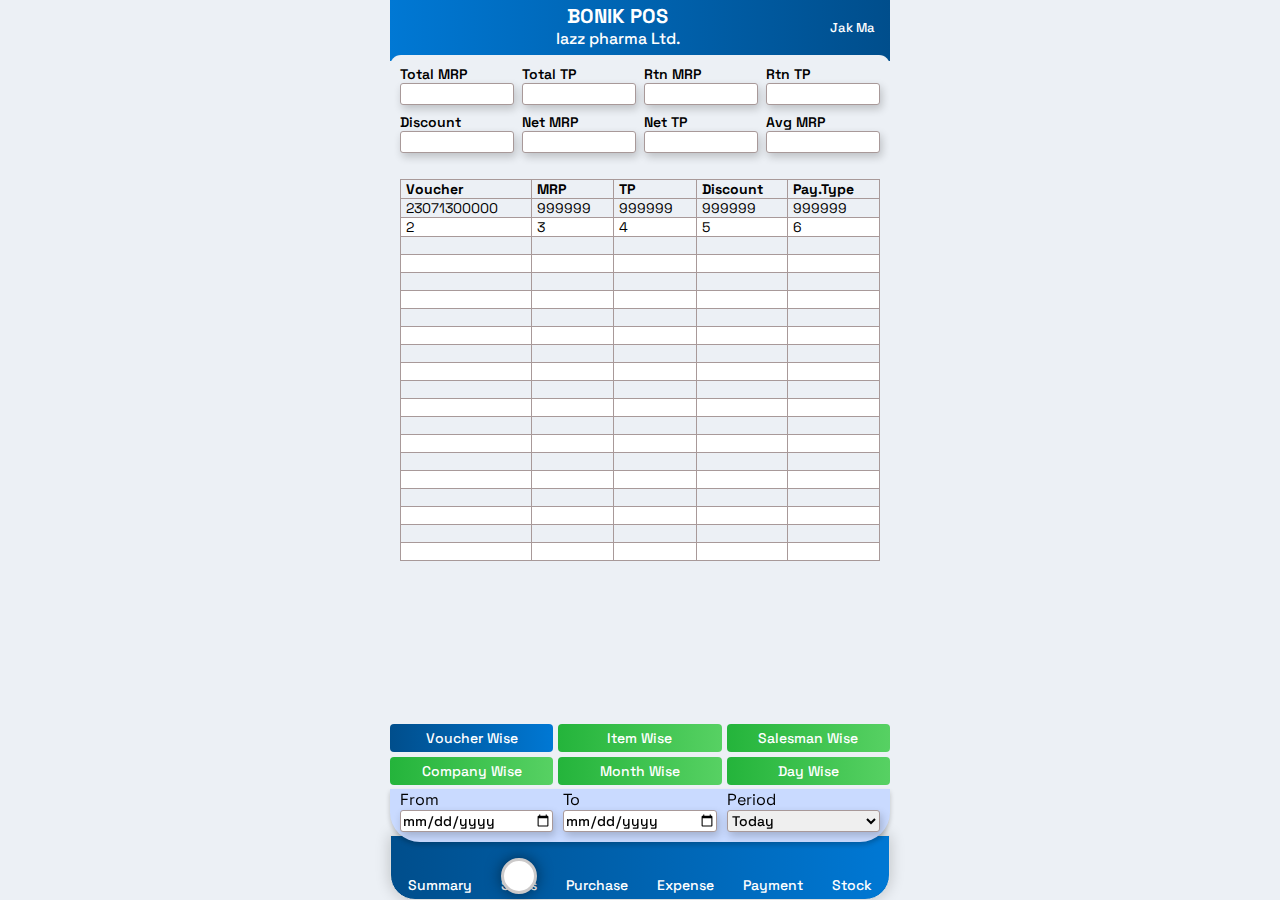
<file: sales.html>
<!DOCTYPE html>
<!--[if lt IE 7]><html class="ie ie6" lang="en"> <![endif]-->
<!--[if IE 7]><html class="ie ie7" lang="en"> <![endif]-->
<!--[if IE 8]><html class="ie ie8" lang="en"> <![endif]-->
<!--[if (gte IE 9)|!(IE)]><!-->
<html class="no-js" lang="en-US">
    <head>
        <meta charset="utf-8" />
        <meta http-equiv="x-ua-compatible" content="ie=edge" />
        <title>Bonik App</title>
        <meta name="description" content="" />
        <meta name="viewport" content="width=device-width, initial-scale=1" />
        <link rel="shortcut icon" type="image/x-icon" href="assets/images/favicon.png" />

        <!-- Stylesheet <-->
        <!-- Main Stylesheet -->
        <link rel="stylesheet" href="assets/css/style.css" />
        <link rel="stylesheet" type="text/css" href="assets/css/responsive.css" media="all" />
        <!-- Google fonts -->
    </head>
    <body>
        <!--[if lte IE 9]>
            <p class="browserupgrade">You are using an <strong>outdated</strong> browser. Please <a href="https://browsehappy.com/">upgrade your browser</a> to improve your experience and security.</p>
        <![endif]-->
        <div class="full_wrapper">
            <!--=========== Start header area ==============-->
            <div class="header-area pxy">
                <div class="mobile-menu">
                    <i class="fa-solid fa-bars-staggered"></i>
                </div>
                <div class="bonik-logo">
                    <h2>Bonik Pos</h2>
                    <h4>lazz pharma Ltd.</h4>
                </div>
                <div class="user-profile">
                    <i class="fa-solid fa-user"></i>
                    <h5>Jak Ma</h5>
                </div>
            </div>
            <!--=========== End header area ==============-->

            <!--=========== sales summery area ==============-->
            <div class="sales-summery-main px10">
                <!-- repeat genaral info -->
                <div class="sales-summery-main-inner-content">
                    <div class="summery-input">
                        <!-- single item -->
                        <div class="single-summery">
                            <h6>Total MRP</h6>
                            <span></span>
                        </div>
                        <!-- single item -->
                        <div class="single-summery">
                            <h6>Total TP</h6>
                            <span></span>
                        </div>
                        <!-- single item -->
                        <div class="single-summery">
                            <h6>Rtn MRP</h6>
                            <span></span>
                        </div>
                        <!-- single item -->
                        <div class="single-summery">
                            <h6>Rtn TP</h6>
                            <span></span>
                        </div>
                        <!-- single item -->
                        <div class="single-summery">
                            <h6>Discount</h6>
                            <span></span>
                        </div>
                        <!-- single item -->
                        <div class="single-summery">
                            <h6>Net MRP</h6>
                            <span></span>
                        </div>
                        <!-- single item -->
                        <div class="single-summery">
                            <h6>Net TP</h6>
                            <span></span>
                        </div>
                        <!-- single item -->
                        <div class="single-summery">
                            <h6>Avg MRP</h6>
                            <span></span>
                        </div>
                    </div>
                </div>
            </div>
            <!--=========== End summery area ==============-->
            <!--===========start salse table area ==============-->
            <div class="sales-summery-table px10">
                <div id="Tab1" class="tabcontent">
                    <table style="width: 100%;" class="table">
                    <!-- head -->
                    <thead>
                        <tr class="salse-table-heading">
                            <th class="t-voucher">Voucher</th>
                            <th class="t-mrp">MRP</th>
                            <th class="t-tp">TP</th>
                            <th class="t-discount">Discount</th>
                            <th class="t-pay">Pay.Type</th>
                        </tr>
                    </thead>
                    <tbody>
                        <!-- row 1 -->
                        <tr>
                            <td>23071300000</td>
                            <td>999999</td>
                            <td>999999</td>
                            <td>999999</td>
                            <td>999999</td>
                        </tr>
                        <!-- row 1 -->
                        <tr>
                            <td>2</td>
                            <td>3</td>
                            <td>4</td>
                            <td>5</td>
                            <td>6</td>
                        </tr>
                        <tr>
                            <td></td>
                            <td></td>
                            <td></td>
                            <td></td>
                            <td></td>
                        </tr>
                        <tr>
                            <td></td>
                            <td></td>
                            <td></td>
                            <td></td>
                            <td></td>
                        </tr>
                        <tr>
                            <td></td>
                            <td></td>
                            <td></td>
                            <td></td>
                            <td></td>
                        </tr>
                        <tr>
                            <td></td>
                            <td></td>
                            <td></td>
                            <td></td>
                            <td></td>
                        </tr>
                        <tr>
                            <td></td>
                            <td></td>
                            <td></td>
                            <td></td>
                            <td></td>
                        </tr>
                        <tr>
                            <td></td>
                            <td></td>
                            <td></td>
                            <td></td>
                            <td></td>
                        </tr>
                        <tr>
                            <td></td>
                            <td></td>
                            <td></td>
                            <td></td>
                            <td></td>
                        </tr>
                        <tr>
                            <td></td>
                            <td></td>
                            <td></td>
                            <td></td>
                            <td></td>
                        </tr>
                        <tr>
                            <td></td>
                            <td></td>
                            <td></td>
                            <td></td>
                            <td></td>
                        </tr>
                        <tr>
                            <td></td>
                            <td></td>
                            <td></td>
                            <td></td>
                            <td></td>
                        </tr>
                        <tr>
                            <td></td>
                            <td></td>
                            <td></td>
                            <td></td>
                            <td></td>
                        </tr>
                        <tr>
                            <td></td>
                            <td></td>
                            <td></td>
                            <td></td>
                            <td></td>
                        </tr>
                        <tr>
                            <td></td>
                            <td></td>
                            <td></td>
                            <td></td>
                            <td></td>
                        </tr>
                        <tr>
                            <td></td>
                            <td></td>
                            <td></td>
                            <td></td>
                            <td></td>
                        </tr>
                        <tr>
                            <td></td>
                            <td></td>
                            <td></td>
                            <td></td>
                            <td></td>
                        </tr>
                        <tr>
                            <td></td>
                            <td></td>
                            <td></td>
                            <td></td>
                            <td></td>
                        </tr>
                        <tr>
                            <td></td>
                            <td></td>
                            <td></td>
                            <td></td>
                            <td></td>
                        </tr>
                        <tr>
                            <td></td>
                            <td></td>
                            <td></td>
                            <td></td>
                            <td></td>
                        </tr>
                    </tbody>
                    </table>
                 </div>
                <div id="Tab2" class="tabcontent">
                    <table style="width: 100%;" class="table">
                    <!-- head -->
                    <thead>
                        <tr class="salse-table-heading">
                            <th class="t-voucher">Product Name</th>
                            <th class="t-mrp">MRP</th>
                            <th class="t-tp">TP</th>
                            <th class="t-discount">Qnty</th>
                            <th class="t-pay">Stock</th>
                        </tr>
                    </thead>
                    <tbody>
                        <!-- row 1 -->
                        <tr>
                    
                        <td>2</td>
                        <td>3</td>
                        <td>4</td>
                        <td>5</td>
                        <td>6</td>
                        </tr>
                        <!-- row 1 -->
                        <tr>
                           
                            <td>2</td>
                            <td>3</td>
                            <td>4</td>
                            <td>5</td>
                            <td>6</td>
                        </tr>
                        <tr>
                           
                            <td></td>
                            <td></td>
                            <td></td>
                            <td></td>
                            <td></td>
                        </tr>
                        <tr>
                           
                            <td></td>
                            <td></td>
                            <td></td>
                            <td></td>
                            <td></td>
                        </tr>
                        <tr>
                           
                            <td></td>
                            <td></td>
                            <td></td>
                            <td></td>
                            <td></td>
                        </tr>
                        <tr>
                          
                            <td></td>
                            <td></td>
                            <td></td>
                            <td></td>
                            <td></td>
                        </tr>
                        <tr>
                           
                            <td></td>
                            <td></td>
                            <td></td>
                            <td></td>
                            <td></td>
                        </tr>
                        <tr>
                          
                            <td></td>
                            <td></td>
                            <td></td>
                            <td></td>
                            <td></td>
                        </tr>
                        <tr>
                            
                            <td></td>
                            <td></td>
                            <td></td>
                            <td></td>
                            <td></td>
                        </tr>
                        <tr>
                            
                            <td></td>
                            <td></td>
                            <td></td>
                            <td></td>
                            <td></td>
                        </tr>
                        <tr>
                            
                            <td></td>
                            <td></td>
                            <td></td>
                            <td></td>
                            <td></td>
                        </tr>
                        <tr>
                          
                            <td></td>
                            <td></td>
                            <td></td>
                            <td></td>
                            <td></td>
                        </tr>
                        <tr>
                           
                            <td></td>
                            <td></td>
                            <td></td>
                            <td></td>
                            <td></td>
                        </tr>
                        <tr>
                           
                            <td></td>
                            <td></td>
                            <td></td>
                            <td></td>
                            <td></td>
                        </tr>
                        <tr>
                          
                            <td></td>
                            <td></td>
                            <td></td>
                            <td></td>
                            <td></td>
                        </tr>
                        <tr>
                            
                            <td></td>
                            <td></td>
                            <td></td>
                            <td></td>
                            <td></td>
                        </tr>
                        <tr>
                           
                            <td></td>
                            <td></td>
                            <td></td>
                            <td></td>
                            <td></td>
                        </tr>
                        <tr>
                           
                            <td></td>
                            <td></td>
                            <td></td>
                            <td></td>
                            <td></td>
                        </tr>
                        <tr>
                            <td></td>
                            <td></td>
                            <td></td>
                            <td></td>
                            <td></td>
                        </tr>
                        <tr>
                            <td></td>
                            <td></td>
                            <td></td>
                            <td></td>
                            <td></td>
                        </tr>
                    </tbody>
                    </table>
                 </div>
                <div id="Tab3" class="tabcontent">
                    <table style="width: 100%;" class="table">
                    <!-- head -->
                    <thead>
                        <tr class="salse-table-heading">
                        <th class="t-voucher">Salesman</th>
                        <th class="t-mrp">MRP</th>
                        <th class="t-tp">TP</th>
                        <th class="t-discount">Disc</th>
                        <th class="t-pay">Stock</th>
                        </tr>
                    </thead>
                    <tbody>
                        <!-- row 1 -->
                        <tr>
                    
                        <td>2</td>
                        <td>3</td>
                        <td>4</td>
                        <td>5</td>
                        <td>6</td>
                        </tr>
                        <!-- row 1 -->
                        <tr>
                           
                            <td>2</td>
                            <td>3</td>
                            <td>4</td>
                            <td>5</td>
                            <td>6</td>
                        </tr>
                        <tr>
                           
                            <td></td>
                            <td></td>
                            <td></td>
                            <td></td>
                            <td></td>
                        </tr>
                        <tr>
                           
                            <td></td>
                            <td></td>
                            <td></td>
                            <td></td>
                            <td></td>
                        </tr>
                        <tr>
                           
                            <td></td>
                            <td></td>
                            <td></td>
                            <td></td>
                            <td></td>
                        </tr>
                        <tr>
                          
                            <td></td>
                            <td></td>
                            <td></td>
                            <td></td>
                            <td></td>
                        </tr>
                        <tr>
                           
                            <td></td>
                            <td></td>
                            <td></td>
                            <td></td>
                            <td></td>
                        </tr>
                        <tr>
                          
                            <td></td>
                            <td></td>
                            <td></td>
                            <td></td>
                            <td></td>
                        </tr>
                        <tr>
                            
                            <td></td>
                            <td></td>
                            <td></td>
                            <td></td>
                            <td></td>
                        </tr>
                        <tr>
                            
                            <td></td>
                            <td></td>
                            <td></td>
                            <td></td>
                            <td></td>
                        </tr>
                        <tr>
                            
                            <td></td>
                            <td></td>
                            <td></td>
                            <td></td>
                            <td></td>
                        </tr>
                        <tr>
                          
                            <td></td>
                            <td></td>
                            <td></td>
                            <td></td>
                            <td></td>
                        </tr>
                        <tr>
                           
                            <td></td>
                            <td></td>
                            <td></td>
                            <td></td>
                            <td></td>
                        </tr>
                        <tr>
                           
                            <td></td>
                            <td></td>
                            <td></td>
                            <td></td>
                            <td></td>
                        </tr>
                        <tr>
                          
                            <td></td>
                            <td></td>
                            <td></td>
                            <td></td>
                            <td></td>
                        </tr>
                        <tr>
                            
                            <td></td>
                            <td></td>
                            <td></td>
                            <td></td>
                            <td></td>
                        </tr>
                        <tr>
                           
                            <td></td>
                            <td></td>
                            <td></td>
                            <td></td>
                            <td></td>
                        </tr>
                        <tr>
                           
                            <td></td>
                            <td></td>
                            <td></td>
                            <td></td>
                            <td></td>
                        </tr>
                        <tr>
                            <td></td>
                            <td></td>
                            <td></td>
                            <td></td>
                            <td></td>
                        </tr>
                        <tr>
                            <td></td>
                            <td></td>
                            <td></td>
                            <td></td>
                            <td></td>
                        </tr>
                    </tbody>
                    </table>
                </div> 
                <div id="Tab4" class="tabcontent">
                    <table style="width: 100%;" class="table">
                    <!-- head -->
                    <thead>
                        <tr class="salse-table-heading">
                        <th class="t-voucher">Company</th>
                        <th class="t-mrp">Qnty</th>
                        <th class="t-tp">TP</th>
                        <th class="t-discount">MRP</th>
                        <th class="t-pay">Disc</th>
                        </tr>
                    </thead>
                    <tbody>
                        <!-- row 1 -->
                        <tr>
                    
                        <td>2</td>
                        <td>3</td>
                        <td>4</td>
                        <td>5</td>
                        <td>6</td>
                        </tr>
                        <!-- row 1 -->
                        <tr>
                           
                            <td>2</td>
                            <td>3</td>
                            <td>4</td>
                            <td>5</td>
                            <td>6</td>
                        </tr>
                        <tr>
                           
                            <td></td>
                            <td></td>
                            <td></td>
                            <td></td>
                            <td></td>
                        </tr>
                        <tr>
                           
                            <td></td>
                            <td></td>
                            <td></td>
                            <td></td>
                            <td></td>
                        </tr>
                        <tr>
                           
                            <td></td>
                            <td></td>
                            <td></td>
                            <td></td>
                            <td></td>
                        </tr>
                        <tr>
                          
                            <td></td>
                            <td></td>
                            <td></td>
                            <td></td>
                            <td></td>
                        </tr>
                        <tr>
                           
                            <td></td>
                            <td></td>
                            <td></td>
                            <td></td>
                            <td></td>
                        </tr>
                        <tr>
                          
                            <td></td>
                            <td></td>
                            <td></td>
                            <td></td>
                            <td></td>
                        </tr>
                        <tr>
                            
                            <td></td>
                            <td></td>
                            <td></td>
                            <td></td>
                            <td></td>
                        </tr>
                        <tr>
                            
                            <td></td>
                            <td></td>
                            <td></td>
                            <td></td>
                            <td></td>
                        </tr>
                        <tr>
                            
                            <td></td>
                            <td></td>
                            <td></td>
                            <td></td>
                            <td></td>
                        </tr>
                        <tr>
                          
                            <td></td>
                            <td></td>
                            <td></td>
                            <td></td>
                            <td></td>
                        </tr>
                        <tr>
                           
                            <td></td>
                            <td></td>
                            <td></td>
                            <td></td>
                            <td></td>
                        </tr>
                        <tr>
                           
                            <td></td>
                            <td></td>
                            <td></td>
                            <td></td>
                            <td></td>
                        </tr>
                        <tr>
                          
                            <td></td>
                            <td></td>
                            <td></td>
                            <td></td>
                            <td></td>
                        </tr>
                        <tr>
                            
                            <td></td>
                            <td></td>
                            <td></td>
                            <td></td>
                            <td></td>
                        </tr>
                        <tr>
                           
                            <td></td>
                            <td></td>
                            <td></td>
                            <td></td>
                            <td></td>
                        </tr>
                        <tr>
                           
                            <td></td>
                            <td></td>
                            <td></td>
                            <td></td>
                            <td></td>
                        </tr>
                        <tr>
                            <td></td>
                            <td></td>
                            <td></td>
                            <td></td>
                            <td></td>
                        </tr>
                        <tr>
                            <td></td>
                            <td></td>
                            <td></td>
                            <td></td>
                            <td></td>
                        </tr>
                    </tbody>
                    </table>
                </div> 
                <div id="Tab5" class="tabcontent">
                    <table style="width: 100%;" class="table">
                    <!-- head -->
                    <thead>
                        <tr class="salse-table-heading">
                        <th class="t-voucher">Month</th>
                        <th class="t-mrp">Qnty</th>
                        <th class="t-tp">TP</th>
                        <th class="t-discount">MRP</th>
                        <th class="t-pay">Disc</th>
                        </tr>
                    </thead>
                    <tbody>
                        <!-- row 1 -->
                        <tr>
                    
                        <td>2</td>
                        <td>3</td>
                        <td>4</td>
                        <td>5</td>
                        <td>6</td>
                        </tr>
                        <!-- row 1 -->
                        <tr>
                           
                            <td>2</td>
                            <td>3</td>
                            <td>4</td>
                            <td>5</td>
                            <td>6</td>
                        </tr>
                        <tr>
                           
                            <td></td>
                            <td></td>
                            <td></td>
                            <td></td>
                            <td></td>
                        </tr>
                        <tr>
                           
                            <td></td>
                            <td></td>
                            <td></td>
                            <td></td>
                            <td></td>
                        </tr>
                        <tr>
                           
                            <td></td>
                            <td></td>
                            <td></td>
                            <td></td>
                            <td></td>
                        </tr>
                        <tr>
                          
                            <td></td>
                            <td></td>
                            <td></td>
                            <td></td>
                            <td></td>
                        </tr>
                        <tr>
                           
                            <td></td>
                            <td></td>
                            <td></td>
                            <td></td>
                            <td></td>
                        </tr>
                        <tr>
                          
                            <td></td>
                            <td></td>
                            <td></td>
                            <td></td>
                            <td></td>
                        </tr>
                        <tr>
                            
                            <td></td>
                            <td></td>
                            <td></td>
                            <td></td>
                            <td></td>
                        </tr>
                        <tr>
                            
                            <td></td>
                            <td></td>
                            <td></td>
                            <td></td>
                            <td></td>
                        </tr>
                        <tr>
                            
                            <td></td>
                            <td></td>
                            <td></td>
                            <td></td>
                            <td></td>
                        </tr>
                        <tr>
                          
                            <td></td>
                            <td></td>
                            <td></td>
                            <td></td>
                            <td></td>
                        </tr>
                        <tr>
                           
                            <td></td>
                            <td></td>
                            <td></td>
                            <td></td>
                            <td></td>
                        </tr>
                        <tr>
                           
                            <td></td>
                            <td></td>
                            <td></td>
                            <td></td>
                            <td></td>
                        </tr>
                        <tr>
                          
                            <td></td>
                            <td></td>
                            <td></td>
                            <td></td>
                            <td></td>
                        </tr>
                        <tr>
                            
                            <td></td>
                            <td></td>
                            <td></td>
                            <td></td>
                            <td></td>
                        </tr>
                        <tr>
                           
                            <td></td>
                            <td></td>
                            <td></td>
                            <td></td>
                            <td></td>
                        </tr>
                        <tr>
                           
                            <td></td>
                            <td></td>
                            <td></td>
                            <td></td>
                            <td></td>
                        </tr>
                        <tr>
                            <td></td>
                            <td></td>
                            <td></td>
                            <td></td>
                            <td></td>
                        </tr>
                        <tr>
                            <td></td>
                            <td></td>
                            <td></td>
                            <td></td>
                            <td></td>
                        </tr>
                    </tbody>
                    </table>
                </div> 
                <div id="Tab6" class="tabcontent">
                    <table style="width: 100%;" class="table">
                    <!-- head -->
                    <thead>
                        <tr class="salse-table-heading">
                        <th class="t-voucher">Date

                        </th>
                        <th class="t-mrp">Qnty</th>
                        <th class="t-tp">TP</th>
                        <th class="t-discount">MRP</th>
                        <th class="t-pay">Disc</th>
                        </tr>
                    </thead>
                    <tbody>
                        <!-- row 1 -->
                        <tr>
                    
                        <td>2</td>
                        <td>3</td>
                        <td>4</td>
                        <td>5</td>
                        <td>6</td>
                        </tr>
                        <!-- row 1 -->
                        <tr>
                           
                            <td>2</td>
                            <td>3</td>
                            <td>4</td>
                            <td>5</td>
                            <td>6</td>
                        </tr>
                        <tr>
                           
                            <td></td>
                            <td></td>
                            <td></td>
                            <td></td>
                            <td></td>
                        </tr>
                        <tr>
                           
                            <td></td>
                            <td></td>
                            <td></td>
                            <td></td>
                            <td></td>
                        </tr>
                        <tr>
                           
                            <td></td>
                            <td></td>
                            <td></td>
                            <td></td>
                            <td></td>
                        </tr>
                        <tr>
                          
                            <td></td>
                            <td></td>
                            <td></td>
                            <td></td>
                            <td></td>
                        </tr>
                        <tr>
                           
                            <td></td>
                            <td></td>
                            <td></td>
                            <td></td>
                            <td></td>
                        </tr>
                        <tr>
                          
                            <td></td>
                            <td></td>
                            <td></td>
                            <td></td>
                            <td></td>
                        </tr>
                        <tr>
                            
                            <td></td>
                            <td></td>
                            <td></td>
                            <td></td>
                            <td></td>
                        </tr>
                        <tr>
                            
                            <td></td>
                            <td></td>
                            <td></td>
                            <td></td>
                            <td></td>
                        </tr>
                        <tr>
                            
                            <td></td>
                            <td></td>
                            <td></td>
                            <td></td>
                            <td></td>
                        </tr>
                        <tr>
                          
                            <td></td>
                            <td></td>
                            <td></td>
                            <td></td>
                            <td></td>
                        </tr>
                        <tr>
                           
                            <td></td>
                            <td></td>
                            <td></td>
                            <td></td>
                            <td></td>
                        </tr>
                        <tr>
                           
                            <td></td>
                            <td></td>
                            <td></td>
                            <td></td>
                            <td></td>
                        </tr>
                        <tr>
                          
                            <td></td>
                            <td></td>
                            <td></td>
                            <td></td>
                            <td></td>
                        </tr>
                        <tr>
                            
                            <td></td>
                            <td></td>
                            <td></td>
                            <td></td>
                            <td></td>
                        </tr>
                        <tr>
                           
                            <td></td>
                            <td></td>
                            <td></td>
                            <td></td>
                            <td></td>
                        </tr>
                        <tr>
                           
                            <td></td>
                            <td></td>
                            <td></td>
                            <td></td>
                            <td></td>
                        </tr>
                        <tr>
                            <td></td>
                            <td></td>
                            <td></td>
                            <td></td>
                            <td></td>
                        </tr>
                        <tr>
                            <td></td>
                            <td></td>
                            <td></td>
                            <td></td>
                            <td></td>
                        </tr>
                    </tbody>
                    </table>
                </div> 

              </div>
            <!--===========End salse table area ==============-->

            <!--===========start salse tab link area ==============-->
            <div class="salse-tab-link-area">
                <div class="salse-tab-main">
                    <!-- <ul>
                        <li><a href="#">Voucher Wise</a></li>
                        <li><a href="#">Item Wise</a></li>
                        <li><a href="#">Salesman Wise</a></li>
                        <li><a href="#">Company Wise</a></li>
                        <li><a href="#">Month Wise</a></li>
                        <li><a href="#">Day Wise</a></li>
                    </ul> -->
                    <nav class="niiceeTabBtn">
                        <button id="defaultOpen" class="tablinks" onclick="tabOpener(event, 'Tab1')">Voucher Wise</button>
                        <button class="tablinks" onclick="tabOpener(event, 'Tab2')">Item Wise</button>
                        <button class="tablinks" onclick="tabOpener(event, 'Tab3')">Salesman Wise</button>
                        <button class="tablinks" onclick="tabOpener(event, 'Tab4')">Company Wise</button>
                        <button class="tablinks" onclick="tabOpener(event, 'Tab5')">Month Wise</button>
                        <button class="tablinks" onclick="tabOpener(event, 'Tab6')">Day Wise</button>
                      </nav>
               </div>
            </div>
            <!--===========end salse tab link area ==============-->

            <!--=========== start time range area ==============-->
            <div class="start-time-range-area px10">
                <div class="time-range-grid">
                    <!-- single item -->
                    <div class="single-summery">
                        <label for="">From</label>
                        <input type="date">
                    </div>
                    <!-- single item -->
                    <div class="single-summery">
                        <label for="">To</label>
                        <input type="date">
                    </div>
                    <!-- single item -->
                    <div class="single-summery">
                        <label for="">Period</label>
                        <select name="" id="">
                            <option value="">Today</option>
                            <option value="">Last Month</option>
                        </select>
                    </div>
                 </div>   
            </div>
            <!--=========== End time range area ==============-->

            <!--=========== start footer menu area ==============-->
            <div class="footer-menu-area">
                <div class="footer-menu">
                    <ul>
                        <li class="nav-link"><a href="index.html"><i class="fas fa-th-large"></i><small>Summary</small></a></li>
                        <li class="nav-link active"><a href="sales.html"><i class="far fa-chart-bar"></i><small>Sales</small></a></li>
                        <li class="nav-link"><a href="#"><i class="fas fa-shopping-cart"></i><small>Purchase</small></a></li>
                        <li class="nav-link"><a href="#"><i class="fas fa-money-check-alt"></i><small>Expense</small></a></li>
                        <li class="nav-link"><a href="#"><i class="far fa-credit-card"></i><small>Payment</small></a></li>
                        <li class="nav-link"><a href="#"><i class="fas fa-outdent"></i><small>Stock</small></a></li>
                    </ul>
                </div>
            </div>
            <!--=========== End footer menu area ==============-->
         <!-- Js Files -->
       </div>
        <!-- Custom Scripts -->
        <!-- <script src="https://kit.fontawesome.com/b8e3a654de.js" crossorigin="anonymous"></script> -->
        <script src="assets/js/fontawesome.js" crossorigin="anonymous"></script>
        <script src="assets/js/custom.js"></script>
    </body>
</html>
</file>
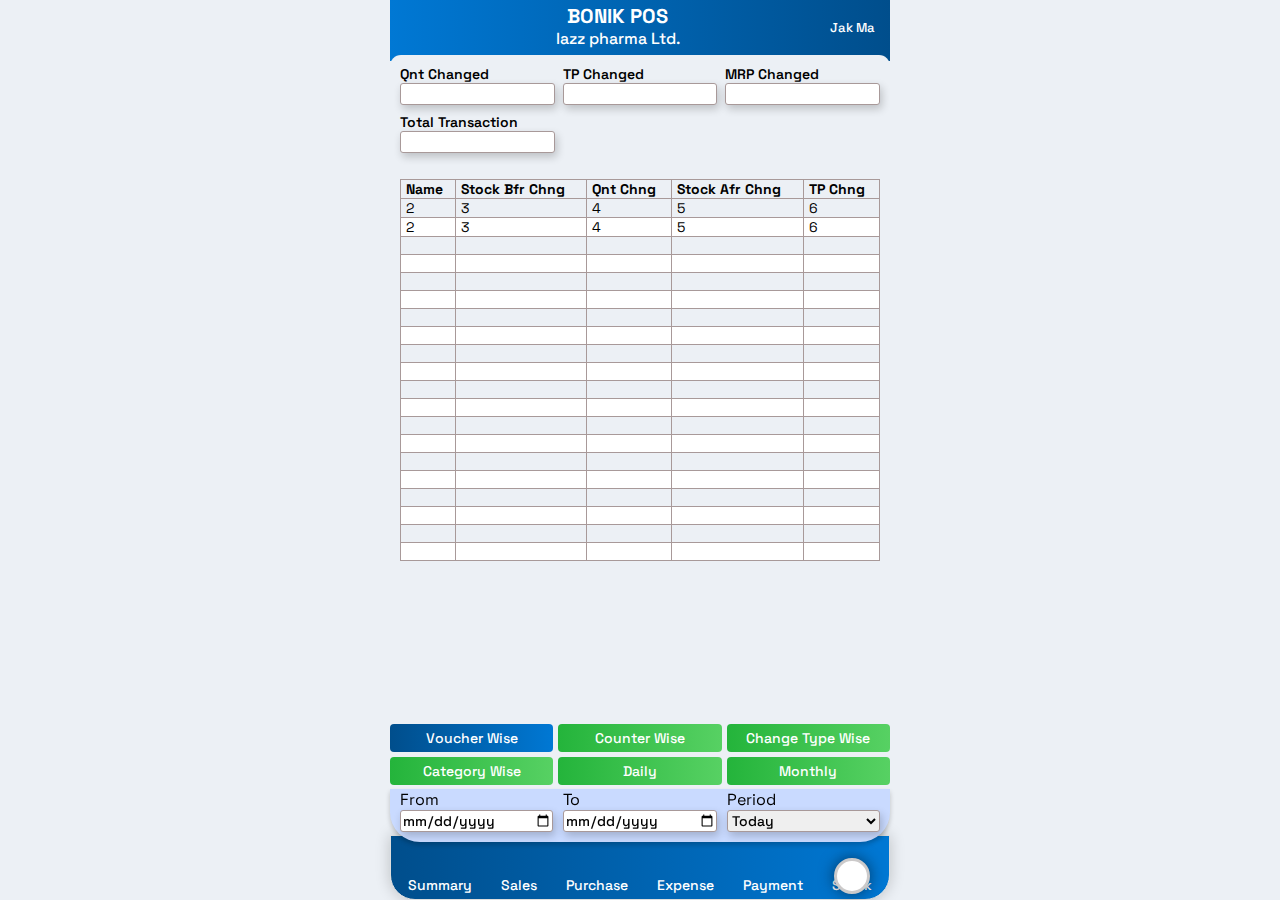
<file: stock.html>
<!DOCTYPE html>
<!--[if lt IE 7]><html class="ie ie6" lang="en"> <![endif]-->
<!--[if IE 7]><html class="ie ie7" lang="en"> <![endif]-->
<!--[if IE 8]><html class="ie ie8" lang="en"> <![endif]-->
<!--[if (gte IE 9)|!(IE)]><!-->
<html class="no-js" lang="en-US">
    <head>
        <meta charset="utf-8" />
        <meta http-equiv="x-ua-compatible" content="ie=edge" />
        <title>Bonik App</title>
        <meta name="description" content="" />
        <meta name="viewport" content="width=device-width, initial-scale=1" />
        <link rel="shortcut icon" type="image/x-icon" href="assets/images/bonik.jpg" />

        <!-- Stylesheet <-->
        <!-- Main Stylesheet -->
        <link rel="stylesheet" href="assets/css/style.css" />
        <link rel="stylesheet" type="text/css" href="assets/css/responsive.css" media="all" />
        <!-- Google fonts -->
    </head>
    <body>
        <!--[if lte IE 9]>
            <p class="browserupgrade">You are using an <strong>outdated</strong> browser. Please <a href="https://browsehappy.com/">upgrade your browser</a> to improve your experience and security.</p>
        <![endif]-->
        <div class="full_wrapper">
            <!--=========== Start header area ==============-->
            <div class="header-area pxy">
                <div class="mobile-menu">
                    <i class="fa-solid fa-bars-staggered"></i>
                </div>
                <div class="bonik-logo">
                    <h2>Bonik Pos</h2>
                    <h4>lazz pharma Ltd.</h4>
                </div>
                <div class="user-profile">
                    <i class="fa-solid fa-user"></i>
                    <h5>Jak Ma</h5>
                </div>
            </div>
            <!--=========== End header area ==============-->

            <!--=========== sales summery area ==============-->
            <div class="sales-summery-main px10">
                <!-- repeat genaral info -->
                <div class="sales-summery-main-inner-content">
                    <div class="summery-input purchase-summery-input">
                        <!-- single item -->
                        <div class="single-summery">
                            <h6>Qnt Changed</h6>
                            <span></span>
                        </div>
                        <!-- single item -->
                        <div class="single-summery">
                            <h6>TP Changed</h6>
                            <span></span>
                        </div>
                        <!-- single item -->
                        <div class="single-summery">
                            <h6>MRP Changed</h6>
                            <span></span>
                        </div>
                        <!-- single item -->
                        <div class="single-summery">
                            <h6>Total Transaction</h6>
                            <span></span>
                        </div>
                    </div>
                </div>
            </div>
            <!--=========== End summery area ==============-->
            <!--===========start salse table area ==============-->
            <div class="sales-summery-table px10">
                <div id="Tab24" class="tabcontent">
                    <table style="width: 100%;" class="table">
                        <!-- head -->
                        <thead>
                            <tr class="salse-table-heading">
                                <th class="t-voucher">Name</th>
                                <th class="t-mrp">Stock Bfr Chng</th>
                                <th class="t-tp">Qnt Chng</th>
                                <th class="t-discount">Stock Afr Chng</th>
                                <th class="t-pay">TP Chng</th>
                            </tr>
                        </thead>
                        <tbody>
                            <!-- row 1 -->
                            <tr>
                                <td>2</td>
                                <td>3</td>
                                <td>4</td>
                                <td>5</td>
                                <td>6</td>
                            </tr>
                            <!-- row 1 -->
                            <tr>
                                <td>2</td>
                                <td>3</td>
                                <td>4</td>
                                <td>5</td>
                                <td>6</td>
                            </tr>
                            <tr>
                                <td></td>
                                <td></td>
                                <td></td>
                                <td></td>
                                <td></td>
                            </tr>
                            <tr>
                                <td></td>
                                <td></td>
                                <td></td>
                                <td></td>
                                <td></td>
                            </tr>
                            <tr>
                                <td></td>
                                <td></td>
                                <td></td>
                                <td></td>
                                <td></td>
                            </tr>
                            <tr>
                                <td></td>
                                <td></td>
                                <td></td>
                                <td></td>
                                <td></td>
                            </tr>
                            <tr>
                                <td></td>
                                <td></td>
                                <td></td>
                                <td></td>
                                <td></td>
                            </tr>
                            <tr>
                                <td></td>
                                <td></td>
                                <td></td>
                                <td></td>
                                <td></td>
                            </tr>
                            <tr>
                                <td></td>
                                <td></td>
                                <td></td>
                                <td></td>
                                <td></td>
                            </tr>
                            <tr>
                                <td></td>
                                <td></td>
                                <td></td>
                                <td></td>
                                <td></td>
                            </tr>
                            <tr>
                                <td></td>
                                <td></td>
                                <td></td>
                                <td></td>
                                <td></td>
                            </tr>
                            <tr>
                                <td></td>
                                <td></td>
                                <td></td>
                                <td></td>
                                <td></td>
                            </tr>
                            <tr>
                                <td></td>
                                <td></td>
                                <td></td>
                                <td></td>
                                <td></td>
                            </tr>
                            <tr>
                                <td></td>
                                <td></td>
                                <td></td>
                                <td></td>
                                <td></td>
                            </tr>
                            <tr>
                                <td></td>
                                <td></td>
                                <td></td>
                                <td></td>
                                <td></td>
                            </tr>
                            <tr>
                                <td></td>
                                <td></td>
                                <td></td>
                                <td></td>
                                <td></td>
                            </tr>
                            <tr>
                                <td></td>
                                <td></td>
                                <td></td>
                                <td></td>
                                <td></td>
                            </tr>
                            <tr>
                                <td></td>
                                <td></td>
                                <td></td>
                                <td></td>
                                <td></td>
                            </tr>
                            <tr>
                                <td></td>
                                <td></td>
                                <td></td>
                                <td></td>
                                <td></td>
                            </tr>
                            <tr>
                                <td></td>
                                <td></td>
                                <td></td>
                                <td></td>
                                <td></td>
                            </tr>
                        </tbody>
                    </table>
                </div>
                <div id="Tab25" class="tabcontent">
                    <table style="width: 100%;" class="table">
                        <!-- head -->
                        <thead>
                            <tr class="salse-table-heading">
                                <th class="t-voucher">Counter</th>
                                <th class="t-mrp">Qnt Chng</th>
                                <th class="t-tp">TP Chng</th>
                                <th class="t-discount">MRP Chng</th>
                                <th class="t-pay">Total Transaction</th>
                            </tr>
                        </thead>
                        <tbody>
                            <!-- row 1 -->
                            <tr>
                                <td>2</td>
                                <td>3</td>
                                <td>4</td>
                                <td>5</td>
                                <td>6</td>
                            </tr>
                            <!-- row 1 -->
                            <tr>
                                <td>2</td>
                                <td>3</td>
                                <td>4</td>
                                <td>5</td>
                                <td>6</td>
                            </tr>
                            <tr>
                                <td></td>
                                <td></td>
                                <td></td>
                                <td></td>
                                <td></td>
                            </tr>
                            <tr>
                                <td></td>
                                <td></td>
                                <td></td>
                                <td></td>
                                <td></td>
                            </tr>
                            <tr>
                                <td></td>
                                <td></td>
                                <td></td>
                                <td></td>
                                <td></td>
                            </tr>
                            <tr>
                                <td></td>
                                <td></td>
                                <td></td>
                                <td></td>
                                <td></td>
                            </tr>
                            <tr>
                                <td></td>
                                <td></td>
                                <td></td>
                                <td></td>
                                <td></td>
                            </tr>
                            <tr>
                                <td></td>
                                <td></td>
                                <td></td>
                                <td></td>
                                <td></td>
                            </tr>
                            <tr>
                                <td></td>
                                <td></td>
                                <td></td>
                                <td></td>
                                <td></td>
                            </tr>
                            <tr>
                                <td></td>
                                <td></td>
                                <td></td>
                                <td></td>
                                <td></td>
                            </tr>
                            <tr>
                                <td></td>
                                <td></td>
                                <td></td>
                                <td></td>
                                <td></td>
                            </tr>
                            <tr>
                                <td></td>
                                <td></td>
                                <td></td>
                                <td></td>
                                <td></td>
                            </tr>
                            <tr>
                                <td></td>
                                <td></td>
                                <td></td>
                                <td></td>
                                <td></td>
                            </tr>
                            <tr>
                                <td></td>
                                <td></td>
                                <td></td>
                                <td></td>
                                <td></td>
                            </tr>
                            <tr>
                                <td></td>
                                <td></td>
                                <td></td>
                                <td></td>
                                <td></td>
                            </tr>
                            <tr>
                                <td></td>
                                <td></td>
                                <td></td>
                                <td></td>
                                <td></td>
                            </tr>
                            <tr>
                                <td></td>
                                <td></td>
                                <td></td>
                                <td></td>
                                <td></td>
                            </tr>
                            <tr>
                                <td></td>
                                <td></td>
                                <td></td>
                                <td></td>
                                <td></td>
                            </tr>
                            <tr>
                                <td></td>
                                <td></td>
                                <td></td>
                                <td></td>
                                <td></td>
                            </tr>
                            <tr>
                                <td></td>
                                <td></td>
                                <td></td>
                                <td></td>
                                <td></td>
                            </tr>
                        </tbody>
                    </table>
                </div>
                <div id="Tab26" class="tabcontent">
                    <table style="width: 100%;" class="table">
                        <!-- head -->
                        <thead>
                            <tr class="salse-table-heading">
                                <th class="t-voucher">Chng Type</th>
                                <th class="t-mrp">Qnt Chng</th>
                                <th class="t-tp">TP Chng</th>
                                <th class="t-discount">MRP Chng</th>
                                <th class="t-pay">Total Transaction</th>
                            </tr>
                        </thead>
                        <tbody>
                            <!-- row 1 -->
                            <tr>
                                <td>2</td>
                                <td>3</td>
                                <td>4</td>
                                <td>5</td>
                                <td>6</td>
                            </tr>
                            <!-- row 1 -->
                            <tr>
                                <td>2</td>
                                <td>3</td>
                                <td>4</td>
                                <td>5</td>
                                <td>6</td>
                            </tr>
                            <tr>
                                <td></td>
                                <td></td>
                                <td></td>
                                <td></td>
                                <td></td>
                            </tr>
                            <tr>
                                <td></td>
                                <td></td>
                                <td></td>
                                <td></td>
                                <td></td>
                            </tr>
                            <tr>
                                <td></td>
                                <td></td>
                                <td></td>
                                <td></td>
                                <td></td>
                            </tr>
                            <tr>
                                <td></td>
                                <td></td>
                                <td></td>
                                <td></td>
                                <td></td>
                            </tr>
                            <tr>
                                <td></td>
                                <td></td>
                                <td></td>
                                <td></td>
                                <td></td>
                            </tr>
                            <tr>
                                <td></td>
                                <td></td>
                                <td></td>
                                <td></td>
                                <td></td>
                            </tr>
                            <tr>
                                <td></td>
                                <td></td>
                                <td></td>
                                <td></td>
                                <td></td>
                            </tr>
                            <tr>
                                <td></td>
                                <td></td>
                                <td></td>
                                <td></td>
                                <td></td>
                            </tr>
                            <tr>
                                <td></td>
                                <td></td>
                                <td></td>
                                <td></td>
                                <td></td>
                            </tr>
                            <tr>
                                <td></td>
                                <td></td>
                                <td></td>
                                <td></td>
                                <td></td>
                            </tr>
                            <tr>
                                <td></td>
                                <td></td>
                                <td></td>
                                <td></td>
                                <td></td>
                            </tr>
                            <tr>
                                <td></td>
                                <td></td>
                                <td></td>
                                <td></td>
                                <td></td>
                            </tr>
                            <tr>
                                <td></td>
                                <td></td>
                                <td></td>
                                <td></td>
                                <td></td>
                            </tr>
                            <tr>
                                <td></td>
                                <td></td>
                                <td></td>
                                <td></td>
                                <td></td>
                            </tr>
                            <tr>
                                <td></td>
                                <td></td>
                                <td></td>
                                <td></td>
                                <td></td>
                            </tr>
                            <tr>
                                <td></td>
                                <td></td>
                                <td></td>
                                <td></td>
                                <td></td>
                            </tr>
                            <tr>
                                <td></td>
                                <td></td>
                                <td></td>
                                <td></td>
                                <td></td>
                            </tr>
                            <tr>
                                <td></td>
                                <td></td>
                                <td></td>
                                <td></td>
                                <td></td>
                            </tr>
                        </tbody>
                    </table>
                </div>
                <div id="Tab27" class="tabcontent">
                    <table style="width: 100%;" class="table">
                        <!-- head -->
                        <thead>
                            <tr class="salse-table-heading">
                                <th class="t-voucher">Catgory</th>
                                <th class="t-mrp">Qnt Chng</th>
                                <th class="t-tp">TP Chng</th>
                                <th class="t-discount">MRP Chng</th>
                                <th class="t-pay">Total Transaction</th>
                            </tr>
                        </thead>
                        <tbody>
                            <!-- row 1 -->
                            <tr>
                                <td>2</td>
                                <td>3</td>
                                <td>4</td>
                                <td>5</td>
                                <td>6</td>
                            </tr>
                            <!-- row 1 -->
                            <tr>
                                <td>2</td>
                                <td>3</td>
                                <td>4</td>
                                <td>5</td>
                                <td>6</td>
                            </tr>
                            <tr>
                                <td></td>
                                <td></td>
                                <td></td>
                                <td></td>
                                <td></td>
                            </tr>
                            <tr>
                                <td></td>
                                <td></td>
                                <td></td>
                                <td></td>
                                <td></td>
                            </tr>
                            <tr>
                                <td></td>
                                <td></td>
                                <td></td>
                                <td></td>
                                <td></td>
                            </tr>
                            <tr>
                                <td></td>
                                <td></td>
                                <td></td>
                                <td></td>
                                <td></td>
                            </tr>
                            <tr>
                                <td></td>
                                <td></td>
                                <td></td>
                                <td></td>
                                <td></td>
                            </tr>
                            <tr>
                                <td></td>
                                <td></td>
                                <td></td>
                                <td></td>
                                <td></td>
                            </tr>
                            <tr>
                                <td></td>
                                <td></td>
                                <td></td>
                                <td></td>
                                <td></td>
                            </tr>
                            <tr>
                                <td></td>
                                <td></td>
                                <td></td>
                                <td></td>
                                <td></td>
                            </tr>
                            <tr>
                                <td></td>
                                <td></td>
                                <td></td>
                                <td></td>
                                <td></td>
                            </tr>
                            <tr>
                                <td></td>
                                <td></td>
                                <td></td>
                                <td></td>
                                <td></td>
                            </tr>
                            <tr>
                                <td></td>
                                <td></td>
                                <td></td>
                                <td></td>
                                <td></td>
                            </tr>
                            <tr>
                                <td></td>
                                <td></td>
                                <td></td>
                                <td></td>
                                <td></td>
                            </tr>
                            <tr>
                                <td></td>
                                <td></td>
                                <td></td>
                                <td></td>
                                <td></td>
                            </tr>
                            <tr>
                                <td></td>
                                <td></td>
                                <td></td>
                                <td></td>
                                <td></td>
                            </tr>
                            <tr>
                                <td></td>
                                <td></td>
                                <td></td>
                                <td></td>
                                <td></td>
                            </tr>
                            <tr>
                                <td></td>
                                <td></td>
                                <td></td>
                                <td></td>
                                <td></td>
                            </tr>
                            <tr>
                                <td></td>
                                <td></td>
                                <td></td>
                                <td></td>
                                <td></td>
                            </tr>
                            <tr>
                                <td></td>
                                <td></td>
                                <td></td>
                                <td></td>
                                <td></td>
                            </tr>
                        </tbody>
                    </table>
                </div>
                <div id="Tab28" class="tabcontent">
                    <table style="width: 100%;" class="table">
                        <!-- head -->
                        <thead>
                            <tr class="salse-table-heading">
                                <th class="t-voucher">Date</th>
                                <th class="t-mrp">Qnt Chng</th>
                                <th class="t-tp">TP Chng</th>
                                <th class="t-discount">MRP Chng</th>
                                <th class="t-pay">Total Transaction</th>
                            </tr>
                        </thead>
                        <tbody>
                            <!-- row 1 -->
                            <tr>
                                <td>2</td>
                                <td>3</td>
                                <td>4</td>
                                <td>5</td>
                                <td>6</td>
                            </tr>
                            <!-- row 1 -->
                            <tr>
                                <td>2</td>
                                <td>3</td>
                                <td>4</td>
                                <td>5</td>
                                <td>6</td>
                            </tr>
                            <tr>
                                <td></td>
                                <td></td>
                                <td></td>
                                <td></td>
                                <td></td>
                            </tr>
                            <tr>
                                <td></td>
                                <td></td>
                                <td></td>
                                <td></td>
                                <td></td>
                            </tr>
                            <tr>
                                <td></td>
                                <td></td>
                                <td></td>
                                <td></td>
                                <td></td>
                            </tr>
                            <tr>
                                <td></td>
                                <td></td>
                                <td></td>
                                <td></td>
                                <td></td>
                            </tr>
                            <tr>
                                <td></td>
                                <td></td>
                                <td></td>
                                <td></td>
                                <td></td>
                            </tr>
                            <tr>
                                <td></td>
                                <td></td>
                                <td></td>
                                <td></td>
                                <td></td>
                            </tr>
                            <tr>
                                <td></td>
                                <td></td>
                                <td></td>
                                <td></td>
                                <td></td>
                            </tr>
                            <tr>
                                <td></td>
                                <td></td>
                                <td></td>
                                <td></td>
                                <td></td>
                            </tr>
                            <tr>
                                <td></td>
                                <td></td>
                                <td></td>
                                <td></td>
                                <td></td>
                            </tr>
                            <tr>
                                <td></td>
                                <td></td>
                                <td></td>
                                <td></td>
                                <td></td>
                            </tr>
                            <tr>
                                <td></td>
                                <td></td>
                                <td></td>
                                <td></td>
                                <td></td>
                            </tr>
                            <tr>
                                <td></td>
                                <td></td>
                                <td></td>
                                <td></td>
                                <td></td>
                            </tr>
                            <tr>
                                <td></td>
                                <td></td>
                                <td></td>
                                <td></td>
                                <td></td>
                            </tr>
                            <tr>
                                <td></td>
                                <td></td>
                                <td></td>
                                <td></td>
                                <td></td>
                            </tr>
                            <tr>
                                <td></td>
                                <td></td>
                                <td></td>
                                <td></td>
                                <td></td>
                            </tr>
                            <tr>
                                <td></td>
                                <td></td>
                                <td></td>
                                <td></td>
                                <td></td>
                            </tr>
                            <tr>
                                <td></td>
                                <td></td>
                                <td></td>
                                <td></td>
                                <td></td>
                            </tr>
                            <tr>
                                <td></td>
                                <td></td>
                                <td></td>
                                <td></td>
                                <td></td>
                            </tr>
                        </tbody>
                    </table>
                </div>
                <div id="Tab29" class="tabcontent">
                    <table style="width: 100%;" class="table">
                        <!-- head -->
                        <thead>
                            <tr class="salse-table-heading">
                                <th class="t-voucher">Date</th>
                                <th class="t-mrp">Qnt Chng</th>
                                <th class="t-tp">TP Chng</th>
                                <th class="t-discount">MRP Chng</th>
                                <th class="t-pay">Total Transaction</th>
                            </tr>
                        </thead>
                        <tbody>
                            <!-- row 1 -->
                            <tr>
                                <td>2</td>
                                <td>3</td>
                                <td>4</td>
                                <td>5</td>
                                <td>6</td>
                            </tr>
                            <!-- row 1 -->
                            <tr>
                                <td>2</td>
                                <td>3</td>
                                <td>4</td>
                                <td>5</td>
                                <td>6</td>
                            </tr>
                            <tr>
                                <td></td>
                                <td></td>
                                <td></td>
                                <td></td>
                                <td></td>
                            </tr>
                            <tr>
                                <td></td>
                                <td></td>
                                <td></td>
                                <td></td>
                                <td></td>
                            </tr>
                            <tr>
                                <td></td>
                                <td></td>
                                <td></td>
                                <td></td>
                                <td></td>
                            </tr>
                            <tr>
                                <td></td>
                                <td></td>
                                <td></td>
                                <td></td>
                                <td></td>
                            </tr>
                            <tr>
                                <td></td>
                                <td></td>
                                <td></td>
                                <td></td>
                                <td></td>
                            </tr>
                            <tr>
                                <td></td>
                                <td></td>
                                <td></td>
                                <td></td>
                                <td></td>
                            </tr>
                            <tr>
                                <td></td>
                                <td></td>
                                <td></td>
                                <td></td>
                                <td></td>
                            </tr>
                            <tr>
                                <td></td>
                                <td></td>
                                <td></td>
                                <td></td>
                                <td></td>
                            </tr>
                            <tr>
                                <td></td>
                                <td></td>
                                <td></td>
                                <td></td>
                                <td></td>
                            </tr>
                            <tr>
                                <td></td>
                                <td></td>
                                <td></td>
                                <td></td>
                                <td></td>
                            </tr>
                            <tr>
                                <td></td>
                                <td></td>
                                <td></td>
                                <td></td>
                                <td></td>
                            </tr>
                            <tr>
                                <td></td>
                                <td></td>
                                <td></td>
                                <td></td>
                                <td></td>
                            </tr>
                            <tr>
                                <td></td>
                                <td></td>
                                <td></td>
                                <td></td>
                                <td></td>
                            </tr>
                            <tr>
                                <td></td>
                                <td></td>
                                <td></td>
                                <td></td>
                                <td></td>
                            </tr>
                            <tr>
                                <td></td>
                                <td></td>
                                <td></td>
                                <td></td>
                                <td></td>
                            </tr>
                            <tr>
                                <td></td>
                                <td></td>
                                <td></td>
                                <td></td>
                                <td></td>
                            </tr>
                            <tr>
                                <td></td>
                                <td></td>
                                <td></td>
                                <td></td>
                                <td></td>
                            </tr>
                            <tr>
                                <td></td>
                                <td></td>
                                <td></td>
                                <td></td>
                                <td></td>
                            </tr>
                        </tbody>
                    </table>
                </div>
            </div>
            <!--===========End salse table area ==============-->

            <!--===========Start salse tab link area ==============-->
            <div class="salse-tab-link-area">
                <div class="salse-tab-main">
                    <nav class="niiceeTabBtn expense-niiceeTabBtn">
                        <button id="defaultOpen" class="tablinks" onclick="tabOpener(event, 'Tab24')">Voucher Wise</button>
                        <button class="tablinks" onclick="tabOpener(event, 'Tab25')">Counter Wise</button>
                        <button class="tablinks" onclick="tabOpener(event, 'Tab26')">Change Type wise</button>
                        <button class="tablinks" onclick="tabOpener(event, 'Tab27')">Category wise</button>
                        <button class="tablinks" onclick="tabOpener(event, 'Tab28')">Daily</button>
                        <button class="tablinks" onclick="tabOpener(event, 'Tab29')">Monthly</button>
                    </nav>
                </div>
            </div>
            <!--===========End salse tab link area ==============-->

            <!--=========== start time range area ==============-->
            <div class="start-time-range-area px10">
                <div class="time-range-grid">
                    <!-- single item -->
                    <div class="single-summery">
                        <label for="">From</label>
                        <input type="date" />
                    </div>
                    <!-- single item -->
                    <div class="single-summery">
                        <label for="">To</label>
                        <input type="date" />
                    </div>
                    <!-- single item -->
                    <div class="single-summery">
                        <label for="">Period</label>
                        <select name="" id="">
                            <option value="">Today</option>
                            <option value="">Last Month</option>
                        </select>
                    </div>
                </div>
            </div>
            <!--=========== End time range area ==============-->

            <!--=========== start footer menu area ==============-->
            <div class="footer-menu-area">
                <div class="footer-menu">
                    <ul>
                        <li class="nav-link">
                            <a href="index.html"><i class="fas fa-th-large"></i><small>Summary</small></a>
                        </li>
                        <li class="nav-link">
                            <a href="sales.html"><i class="far fa-chart-bar"></i><small>Sales</small></a>
                        </li>
                        <li class="nav-link">
                            <a href="purchase.html"><i class="fas fa-shopping-cart"></i><small>Purchase</small></a>
                        </li>
                        <li class="nav-link">
                            <a href="expense.html"><i class="fas fa-money-check-alt"></i><small>Expense</small></a>
                        </li>
                        <li class="nav-link">
                            <a href="payment.html"><i class="far fa-credit-card"></i><small>Payment</small></a>
                        </li>
                        <li class="nav-link active">
                            <a href="stock.html"><i class="fas fa-outdent"></i><small>Stock</small></a>
                        </li>
                    </ul>
                </div>
            </div>
            <!--=========== End footer menu area ==============-->
            <!-- Js Files -->
        </div>
        <!-- Custom Scripts -->
        <script src="assets/js/fontawesome.js" crossorigin="anonymous"></script>
        <script src="assets/js/custom.js"></script>
    </body>
</html>
</file>
<file: assets/css/style.css>
@import url('https://fonts.googleapis.com/css2?family=Space+Grotesk:wght@300;400;500;600;700&display=swap');

:root {
  --primary-bg: linear-gradient(270deg,#004e8c,#0078d4);
  --primary-bg-reverse: linear-gradient(270deg, #0078d4, #004e8c);
  --primary-green-bg: linear-gradient(270deg, #57D163, #24B43B );
  --primary-text-color : #000;
  --font-family-primary : 'Space Grotesk', sans-serif;
  --body-bg : #ECF0F5;
}
body{
  margin: 0;
  padding: 0;
  font-size: 18px;
  box-sizing: border-box;
  font-family: 'Space Grotesk', sans-serif;
  background: var(--body-bg)!important;
}

html, body, div, span, object, iframe,
h1, h2, h3, h4, h5, h6, p, blockquote, pre,
abbr, address, cite, code,
del, dfn, em, img, ins, kbd, q, samp,
small, strong, sub, sup, var,
b, i,
dl, dt, dd, ol, ul, li,
fieldset, form, label, legend,
table, caption, tbody, tfoot, thead, tr, th, td,
article, aside, canvas, details, figcaption, figure,
footer, header, hgroup, menu, nav, section, summary,
time, mark, audio, span, video {
   margin: 0;
   padding: 0;
   border: 0;
   outline: 0;
   font-size: 100%;
   background: transparent;
}
p a{
  background: transparent !important;
}
article,aside,details,figcaption,figure,
footer,header,hgroup,menu,nav,section {
   display: block;
}
textarea{
	outline:none !important;
}

audio,
canvas,
video {
   display: inline-block;
}
a{
  outline: none !important;
}

audio:not([controls]) {
   display: none;
   height: 0;
}

[hidden] { display: none; }

code, kbd, pre, samp {
   font-family: var(--font-family-primary);
   font-size: 1em;
}

pre {
   white-space: pre;
   white-space: pre-wrap;
   word-wrap: break-word;
}

blockquote:before, blockquote:after,
q:before, q:after {
   content: '';
   content: none;
}

ins {
   background-color: #ff9;
   color: #000;
   text-decoration: none;
}

mark {
   background-color: #A7F4F6;
   color: #555;
}

del { text-decoration: line-through; }

abbr[title], dfn[title] {
   border-bottom: 1px dotted;
   cursor: help;
}

table {
   border-collapse: collapse;
   border-spacing: 0;
}
button{
  outline: none !important;
}
input
{
    outline:none !important;
}
textarea{
  outline: none !important;
}
/******* End default css *************/

h1,h2,h3,h4,h5,h6,p{
  margin:0;
  padding:0;
}
ul{
  margin:0;
  padding: 0;
  list-style: none;
}
a{
  margin:0;
  padding:0;
  text-decoration: none;
}
a:hover{
  text-decoration: none;
}
.full_wrapper {
	max-width: 500px;
	width: 100%;
	margin: auto;
	overflow: hidden;
}
.pxy{
  padding: 10px 15px;
}
.px10{
  padding: 10px;
}
.flex{
  display: flex;
}

/*****======== start summery area css ==========*****/
.header-area {
  display: flex;
  justify-content: space-between;
  align-items: center;
  /* background: #3b5998; */
  /* background: linear-gradient(270deg,#004e8c,#0078d4); */
  background: var(--primary-bg);
  /* border-radius: 0px 0px 10px 10px; */
  padding-top: 5px;
}
.bonik-logo {
  text-align: center;
}
.user-profile{
  text-align: center;
}
.user-profile h5 {
  color: #fff;
  font-size: 13px;
  font-weight: 500;
}

.bonik-logo h2 {
  font-size: 20px;
  text-transform: uppercase;
  color: #fff;
  line-height: 1.1;
  display: block;
  padding-bottom: 3px;
  font-weight: 700;
}
.bonik-logo h4 {
  font-size: 16px;
  color: #fff;
  line-height: 1.1;
  font-weight: 500;
  padding-bottom: 3px;
}
.mobile-menu i,
.user-profile i {
  color: #fff;
  font-size: 20px;
  cursor: pointer;
}

.sales-summery-main-inner-content {
  margin-bottom: 10px;
}
.summery-input {
  display: grid;
  grid-template-columns: repeat(4, 1fr);
  gap: 8px;
}
.purchase-summery-input{
  grid-template-columns: repeat(3, 1fr);
}
.sales-summery-main {
  /* background: #fff7f7; */
  background: var(--body-bg);
  position: relative;
  top: -6px;
  border-radius: 11px 11px 0px 0px;
}
select{
  outline: none;
}
.single-summery > input,
.single-summery > select {
  width: 100%;
  box-sizing: border-box;
  font-family: 'Space Grotesk', sans-serif;
  font-weight: 500;
  color: var(--primary-text-color);
  border-radius: 3px;
  border: 1px solid #a89999;
  font-size: 14px;
  /* background: #EAF3FF; */
  box-shadow: 2px 4px 8px rgba(0,0,0,0.2);
}

.single-summery span {
  width: 100%;
  font-family: 'Space Grotesk', sans-serif;
  font-weight: 500;
  color: var(--primary-text-color);
  border-radius: 3px;
  border: 1px solid #a89999;
  font-size: 14px;
  background: #fff;
  box-shadow: 2px 4px 8px rgba(0,0,0,0.2);
  min-height: 22px;
  display: block;
  padding: 0px 2px;
  box-sizing: border-box;
  line-break: anywhere;
}


.summery-title > h2 {
  font-weight: 700;
  text-transform: uppercase;
  font-size: 14px;
  display: inline-block;
  /* background: linear-gradient(270deg, #57D163, #24B43B ); */
  background: var(--primary-green-bg);
  padding: 5px 15px;
  margin-bottom: 5px;
  border-radius: 3px;
  color: #fff;
}
.single-summery h6 {
  display: block;
  font-size: 14px;
  font-weight: 600;
  color: var(--primary-text-color);
  font-family: 'Space Grotesk', sans-serif;
}
.start-time-range-area {
  padding-top: 0px;
  background: #C9DAFF;
  margin-bottom: 58px;
  border-radius: 0px 0px 30px 30px;
  position: fixed;
  z-index: 99;
  bottom: 0;
  max-width: 480px;
  width: 100%;
  box-shadow: 0px 3px 5px rgba(0,0,0,0.2);
}
.time-range-grid {
  display: grid;
  grid-template-columns: repeat(3, 1fr);
  gap: 10px;
}
.ex-margin-bottom {
  margin-bottom: 110px;
}

.salse-graph-area {
  margin-top: -30px;
  position: relative;
}
.bar-graph,
.multi-line-graph {
  text-align: center;
}
.sal-heading {
  text-align: center;
  background: var(--primary-green-bg);
  display: inline-block;
  padding: 6px 38px;
  color: #fff;
  border-radius: 3px;
  overflow: hidden;
  margin-bottom: 5px;
  margin-top: 10px;
  font-size: 14px;
}
.box {
  width: 16px;
  height: 16px;
  background: green;
  border-radius: 5px;
  line-height: 16px;
  margin: 0 auto;
  margin-right: 5px;
}
.bar2 .box{
  background: red;
}
.bar3 .box{
  background: blue;
}
.bar1 span {
  font-size: 12px;
  font-weight: 600;
  color: #000;
}
.bar1 {
  margin: 10px;
  text-align: center;
  display: flex;
  align-items: center;
  margin-right: 2px;
}


.footer-menu-area {
  position: fixed;
  bottom: 0;
  z-index: 9;
  max-width: 500px;
  width: 100%;
  background: var(--body-bg);
}

.footer-menu {
  /* background: #fff; */
  padding: 10px 3px;
  box-shadow: 0px 0px 15px rgba(0,0,0,0.2);
  border-radius: 0px 0px 25px 25px;
  border: 1px solid #ddd;
  /* background: linear-gradient(270deg, #0078d4, #004e8c); */
  background: var(--primary-bg-reverse);
  padding-top: 40px;
  padding-bottom: 5px;
}

.footer-menu > ul {
  display: flex;
  justify-content: center;
  align-items: center;
}
.footer-menu > ul > li {
  display: block;
  margin: 0px 14.5px;
}
.footer-menu > ul > li a {
  display: flex;
  flex-direction: column;
  justify-content: center;
  align-items: center;
  color: #fff;
  font-weight: 500;
  font-size: 14px;
  transition: 0.5s;
  position: relative;
}

.footer-menu > ul > li a i {
  position: relative;
  z-index: 9;
  /* transition: 0.5s; */
}

.footer-menu > ul > li:hover a i {
  /* transition: 0.5s; */
  bottom: 7.5px;
  color: #000;
}
.footer-menu > ul > li.nav-link.active a i {
  /* transition: 0.5s; */
  bottom: 7.5px;
  color: #000;
}

.footer-menu > ul > li a::after {
  position: absolute;
  content: "";
  transition: 0.5s;
  border: 3px solid #cccaca;
  width: 30px;
  text-align: center;
  height: 30px;
  line-height: 33px;
  border-radius: 50px;
  box-shadow: 0px 0px 15px rgba(0,0,0,0.5);
  top: -18px;
  /* box-shadow: inset 0 0 5px 5px rgba(0, 0, 0, 0.3); */
  /* z-index: 999; */
  background: #fff;
  opacity: 0;
  visibility: hidden;
}
.footer-menu > ul > li:hover a::after  {
  transition: 0.5s;
  visibility: visible;
  opacity: 1;
}
.footer-menu > ul > li.nav-link.active a::after  {
  transition: 0.5s;
  visibility: visible;
  opacity: 1;
}



/*================= other page = salse page css =================*/
table, th, td {
  border: 1px solid #a89999;
  border-collapse: collapse;
  font-size: 14px;
  color: var(--primary-text-color);
  padding: 0px 5px;
  text-align: left;
  line-break: anywhere;
}
.sales-summery-table.px10 {
  padding-top: 0px;
  margin-bottom: 175px;
}

.sales-summery-table tr td:first-child, 
.sales-summery-table tr th:first-child {
  text-align: start;
}
.sales-summery-table tr {
  height: 18px;
}
.sales-summery-table table tr:nth-child(even) {
  background: #fff;
}

/* tab */
.salse-tab-main .niiceeTabBtn {
  display: grid;
  grid-template-columns: repeat(3, 1fr);
  gap: 5px;
}
.salse-tab-main ul li a {
  background: var(--primary-green-bg);
  display: block;
  padding: 5px 10px;
  color: #fff;
  font-weight: 500;
  font-size: 14px;
  border-radius: 4px;
  text-align: center;
  transition: 0.5s;
}
.salse-tab-main ul li:hover a {
  transition: 0.5s;
  background: linear-gradient(270deg, #24B43B, #57D163 );
  color: #000;
}
.salse-tab-main {
  position: fixed;
  bottom: 110px;
  max-width: 500px;
  width: 100%;
  background: var(--body-bg);
  padding-bottom: 5px;
}




.niiceeTabBtn button {
  background: var(--primary-green-bg);
  display: block;
  padding: 5px 10px;
  color: #fff;
  font-weight: 500;
  font-size: 14px;
  border-radius: 4px;
  text-align: center;
  transition: 0.5s;
  border: none;
  font-family: var(--font-family-primary);
  cursor: pointer;
  text-transform: capitalize;
}
.niiceeTabBtn button:hover,
.niiceeTabBtn button.active {
    transition: 0.5s;
    background: var(--primary-bg-reverse);
    color: #fff;
}
.tabcontent {
  display: none;
  animation: fadeEffect 1s;
}
@keyframes fadeEffect {
  from {opacity: 0;}
  to {opacity: 1;}
}
</file>
<file: assets/css/responsive.css>
@media all and (max-width:575px){
    .bonik-logo h2 {
        font-size: 16px;
        padding-bottom: 2px;
    }
    .bonik-logo h4 {
        font-size: 14px;
    }
	.start-time-range-area {
        max-width: 95%;
        width: 95%;
        left: 0;
        margin-bottom: 55px;
    }
    .footer-menu-area {
        max-width: 100%;
    }
    .footer-menu > ul > li a {
        font-size: 13px;
    }
    .footer-menu > ul > li {
        margin: 0px 8.5px;
    }
    .single-summery > input, .single-summery > select {
        font-size: 11px;
    }
    .single-summery span {
        font-size: 11px;
    }
    .single-summery > label {
        font-size: 12px;
    }
    .single-summery h6 {
        font-size: 12px;
    }
    .summery-input {
        gap: 5px;
    }
    .summery-title > h2 {
        font-size: 12px;
    }
    .footer-menu > ul > li a::after {
        width: 30px;
        height: 30px;
        line-height: 30px;
    }
    .footer-menu > ul > li.nav-link.active a i {
        bottom: 6px;
    }
    .sal-heading {
        padding: 6px 20px;
        font-size: 12px;
    }
    .ex-margin-bottom {
        margin-bottom: 100px;
    }
    .salse-tab-main {
        max-width: 97%;
        width: 97%;
        left: 6px;
    }
    .niiceeTabBtn.expense-niiceeTabBtn button {
        padding: 5px 0px;
    }
    table, th, td {
        font-size: 12px;
    }

}

@media all and (max-width:413px){
    .footer-menu > ul > li {
        margin: 0px 7.5px;
    }
    .footer-menu > ul > li a {
        font-size: 12px;
    }
    .start-time-range-area {
        margin-bottom: 53px;
    }
    .footer-menu > ul > li a::after {
        top: -19px;
    }
    .niiceeTabBtn button {
        padding: 5px 5px;
        font-size: 12px;
    }
    .salse-tab-main {
        bottom: 104px;
    }
    table, th, td {
        font-size: 11px;
    }
    .footer-menu > ul > li.nav-link.active a i {
        bottom: 7px;
    }
}

@media all and (max-width:374px){
    .summery-input {
        grid-template-columns: repeat(3, 1fr);
    }
    .footer-menu > ul > li {
        margin: 0px 5px;
    }
    .footer-menu > ul > li a {
        font-size: 11px;
    }
    .footer-menu > ul > li a::after {
        width: 24px;
        height: 24px;
        line-height: 26px;
    }
    .footer-menu > ul > li:hover a i {
        bottom: 9.5px;
    }
    .start-time-range-area {
        margin-bottom: 49px;
    }
    .footer-menu > ul > li a::after {
        top: -16px;
    }
    table, th, td {
        font-size: 10px;
    }
    .niiceeTabBtn.expense-niiceeTabBtn button {
        font-size: 11px;
    }
    .single-summery h6 {
        font-size: 11px;
    }
}
</file>
